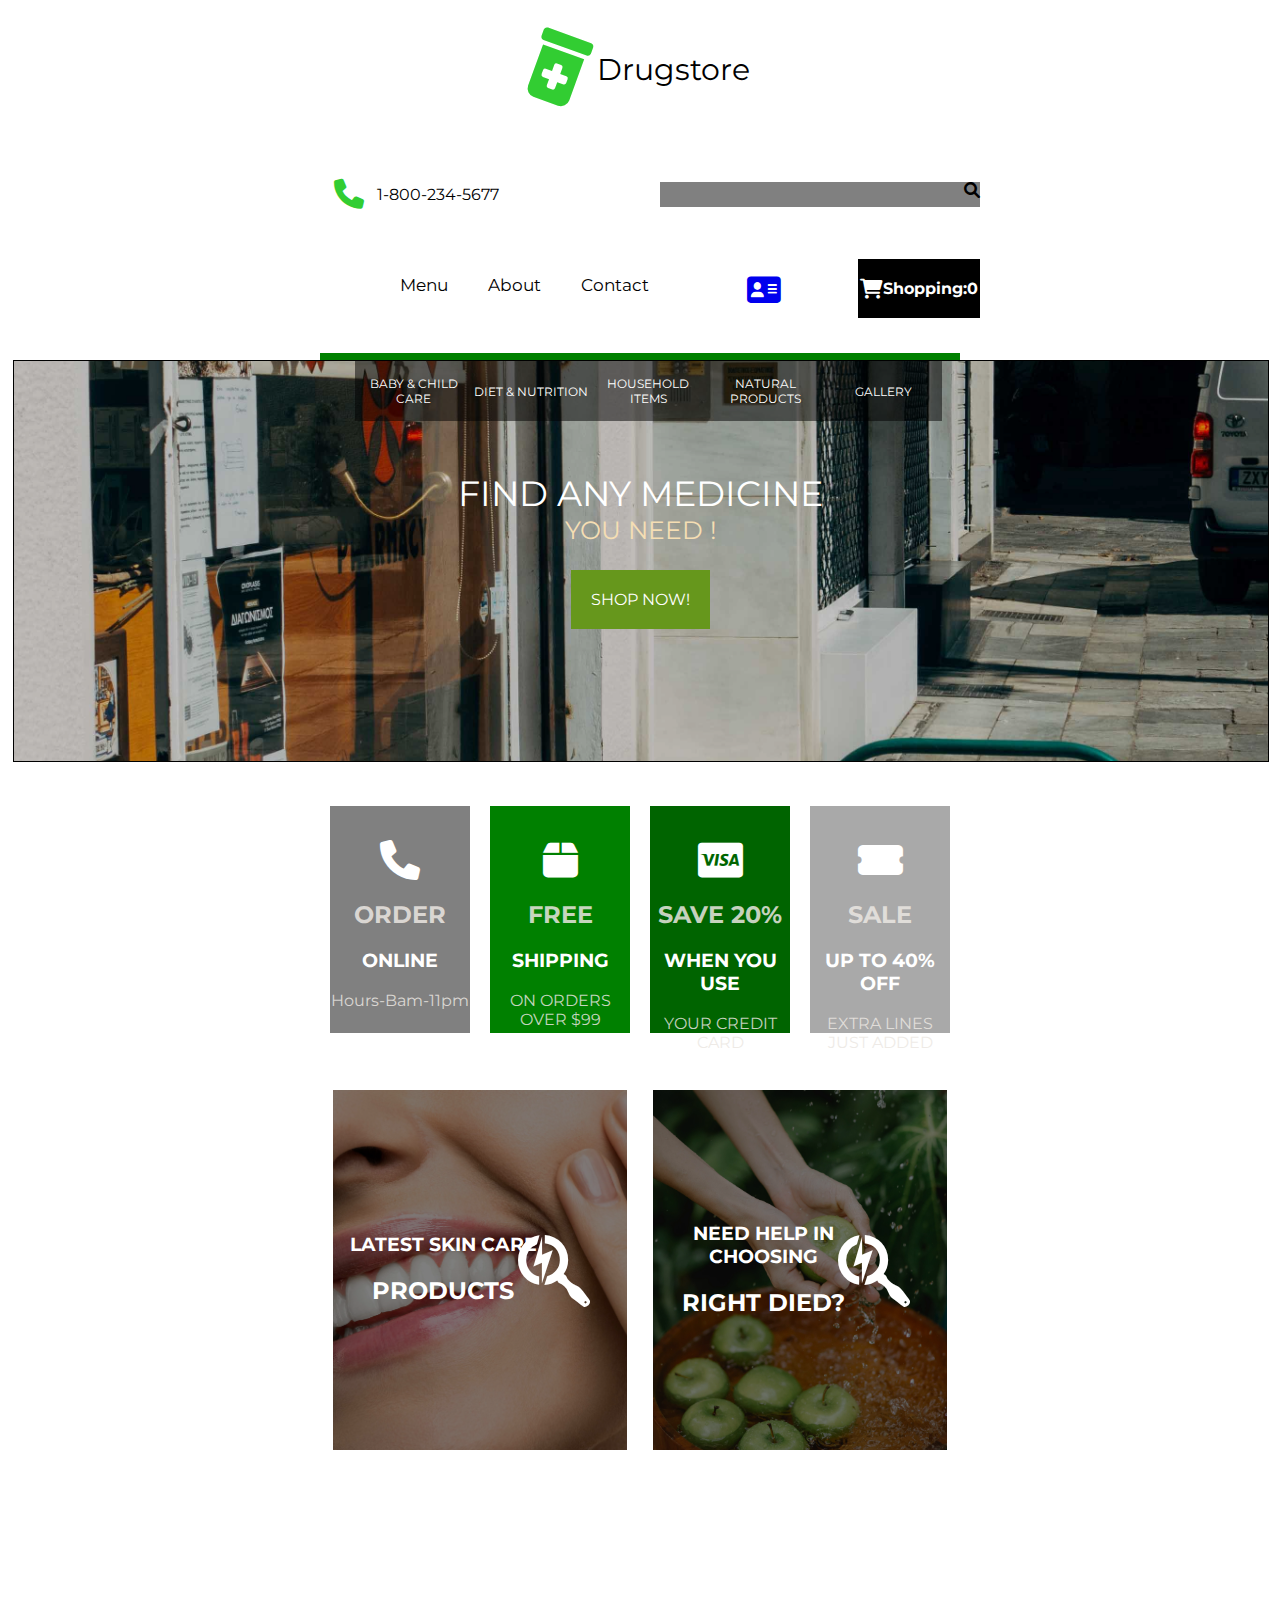
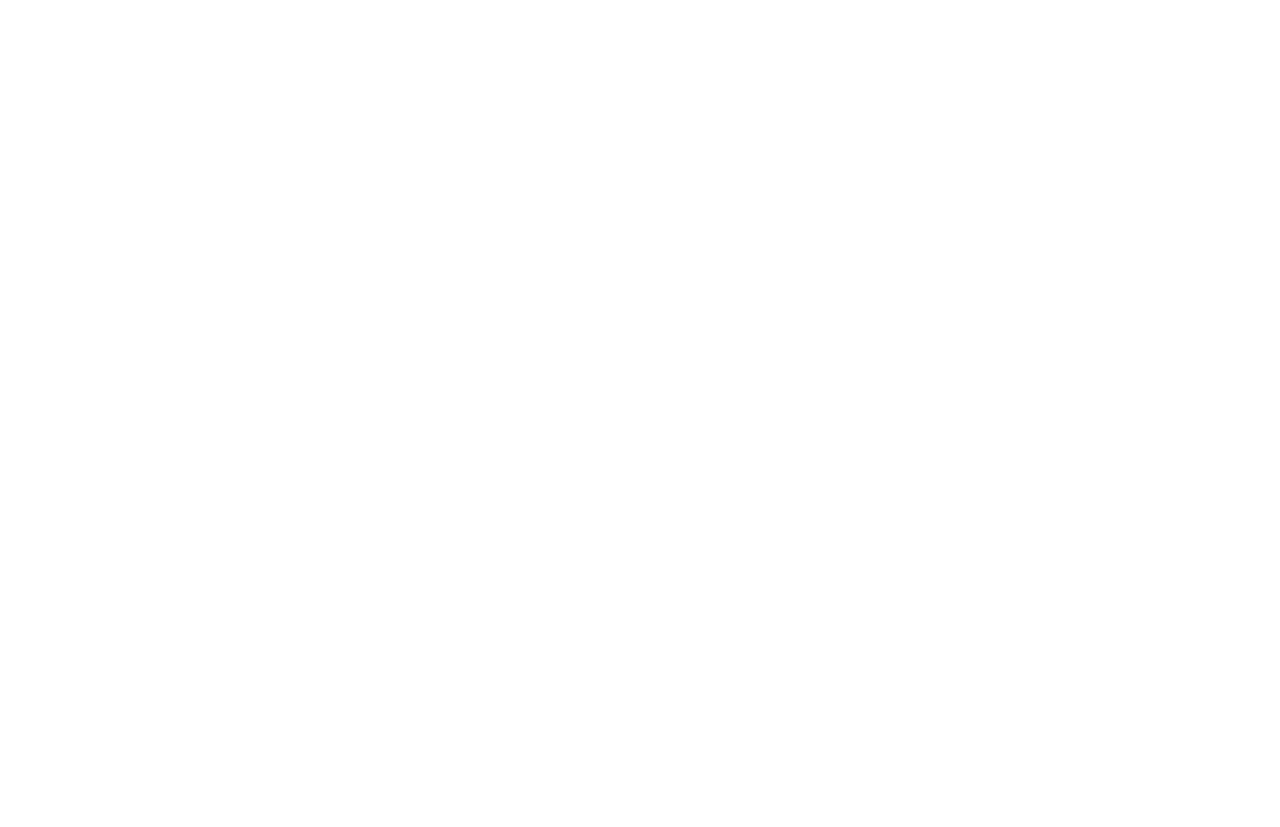
<file: static-web/index.html>
<!DOCTYPE html>
<html>
    <head>
        <meta charset="utf-8">
        <meta http-equiv="X-UA-Compatible" content="IE=edge">
        <title></title>
        <meta name="description" content="">
        <meta name="viewport" content="width=device-width, initial-scale=1">
        <link rel="stylesheet" href="css/main.css">
        <link rel="stylesheet" href="https://cdnjs.cloudflare.com/ajax/libs/font-awesome/6.0.0-beta3/css/all.min.css        ">
        <link rel="preconnect" href="https://fonts.googleapis.com">
<link rel="preconnect" href="https://fonts.gstatic.com" crossorigin>
<link href="https://fonts.googleapis.com/css2?family=Montserrat:wght@300&display=swap" rel="stylesheet">
<script src="https://code.jquery.com/jquery-3.6.0.js" integrity="sha256-H+K7U5CnXl1h5ywQfKtSj8PCmoN9aaq30gDh27Xc0jk=" crossorigin="anonymous"></script>
        <script src="js/java.js" async defer></script>
    </head>
    <script>
    </script>
    <body id="badi">
        <section class="mobile-menu-area">
            <div class="mobile-menu-top">
                <div class="mobile-exit">
                    <i class="fas fa-times-circle" id="exit"></i>
                </div>
                <ul>
                    <li><a href="index.html">Menu</a></li>
                    <li><a href="about.html">About</a></li>
                    <li><a href="contact.html">Contact</a></li>
                </ul>
            </div>
            <div class="mobile-menu-middle">
                <ul>
                    <li><a href="babychild.html">BABY & CHILD CARE</a></li>
                    <li><a href="diet.html">DIET & NUTRITION</a></li>
                    <li><a href="household.html">HOUSEHOLD ITEMS</a></li>
                    <li><a href="natural.html">NATURAL PRODUCTS</a></li>
                    <li><a href="health.html">GALLERY</a></li>
                </ul>
            </div>
            <div class="mobile-menu-bottom">
                <div class="mobile-menu-search">
                    <i class="fab fa-searchengin" id="mobile-search"></i>
                </div>
            </div>
        </section>
        <div onclick='Shope()' id="header-900">
            <i class="fas fa-shopping-cart" id="shopping-awesome"></i>
            <h4 style="color: white;float: right;" id="shoppinge">Shopping:0</h4>
        </div>
        <header>
            <div class="mobile-menu">
                <i class="fas fa-caret-square-down" id="mobile-menu-icon"></i>
            </div>
            <div class="header-small">
            <div class="header-left">
                <div class="header-logo">
                    <table>
                        <tr>
                            <td><i class="fas fa-prescription-bottle-alt" id="header-logo-i"></i></td>
                            <td class="header-h1">Drugstore</td>
                        </tr>
                    </table>
                </div>
            </div>
            <div class="header-right">
                <div class="header-top">
                    <div class="header-phone">
                        <table>
                            <tr>
                                <td><i class="fas fa-phone" id="header-logo-phone"></i></td>
                                <td>1-800-234-5677</td>
                            </tr>
                        </table>
                    </div>
                    <div class="header-search">
                        <div class="header-search-width"><i class="fas fa-search" id="header-logo-search"></i></div>
                    </div>
                </div>
                <div class="header-bottom">
                    <div class="header-bottom-2">
                    <div class="header-menu">
                        <ul>
                            <li><a href="index.html">Menu</a></li>
                            <li><a href="about.html">About</a></li>
                            <li><a href="contact.html">Contact</a></li>
                        </ul>
                    </div>
                    <div class="prof">
                    <a href="profile.html"><i class="fas fa-address-card" id="profile-id"></i></a>
                    </div>
                    <div class="header-shopping-card" onclick='Shope()'>
                        <i class="fas fa-shopping-cart" id="shopping-awesome"></i>
                        <h4 style="color: white;float: right;" id="shoppinge">Shopping:0</h4>
                    </div>
                    </div>
                </div>
            </div>
        </div>
        <div class="green-back"></div>
        </header>
        <section class="slider">
            <div class="slider-menu">
                <ul>
                    <li><a href="babychild.html">BABY & CHILD CARE</a></li>
                    <li><a href="diet.html">DIET & NUTRITION</a></li>
                    <li><a href="household.html">HOUSEHOLD ITEMS</a></li>
                    <li><a href="natural.html">NATURAL PRODUCTS</a></li>
                    <li><a href="health.html">GALLERY</a></li>
                </ul>
            </div>
            <div class="slider-content">
                <div class="slider-item">
                    <div class="slider-back">
                        <div class="slider-text">
                            <p class="slider-1">FIND ANY MEDICINE</p>
                            <P class="slider-2">YOU NEED !</P>
                            <a href="#" class="shop-now">SHOP NOW!</a>
                        </div>
                        <div class="slider-background"></div>
                    </div>
                    <img src="images/1.jpg" alt="pharmacy"/>
                    </div>
                <div class="slider-item">
                    <div class="slider-back">
                        <div class="slider-text">
                            <p class="slider-1">FIND ANY MEDICINE</p>
                            <P class="slider-2">YOU NEED !</P>
                            <a href="#" class="shop-now">SHOP NOW!</a>
                        </div>
                        <div class="slider-background"></div>
                    </div>
                    <img src="images/2.jpg" alt="pharmacy"/>
                </div>
                <div class="slider-item">
                    <div class="slider-back">
                        <div class="slider-text">
                            <p class="slider-1">FIND ANY MEDICINE</p>
                            <P class="slider-2">YOU NEED !</P>
                            <a href="#" class="shop-now">SHOP NOW!</a>
                        </div>
                        <div class="slider-background"></div>
                    </div>
                    <img src="images/3.jpg" alt="pharmacy"/>
                </div>
            </div>

        </section>
        <section class="box-shopping">
            <div class="box-50">
                <div class="box" style="background-color: gray;">
                    <div class="box-margin">
                    <i class="fas fa-phone" id="box-ticket"></i>
                    <h2>ORDER</h2>
                    <h3>ONLINE</h3>
                    <p>Hours-Bam-11pm</p>
                </div>
                </div>
                <div class="box" style="background-color: green;">
                    <div class="box-margin">
                    <i class="fas fa-box" id="box-ticket"></i>
                    <h2>FREE</h2>
                    <h3>SHIPPING</h3>
                    <p>ON ORDERS OVER $99</p>
                </div>
                </div>
                <div class="box" style="background-color: darkgreen;">
                    <div class="box-margin">
                    <i class="fab fa-cc-visa" id="box-ticket"></i>
                    <h2>SAVE 20%</h2>
                    <h3>WHEN YOU USE</h3>
                    <p>YOUR CREDIT CARD</p>
                    </div>
                </div>
                <div class="box" style="background-color: darkgray">
                    <div class="box-margin">
                    <i class="fas fa-ticket-alt" id="box-ticket"></i>
                    <h2>SALE</h2>
                    <h3>UP TO 40% OFF</h3>
                    <p>EXTRA LINES JUST ADDED</p>
                    </div>
                </div>
            </div>
        </section>
        <section class="box-2">
            <div class="box-2-50">
                <div class="boxes">
                    <div class="boxes-2">
                        <div class="box-left">
                        <h3>LATEST SKIN CARE</h3>
                        <h2>PRODUCTS</h2>
                         </div>
                         <div class="box-right">
                             <i class="fab fa-searchengin" id="box-search"></i>
                         </div>
                    </div>
                    <img src="images/tooth.jpg" alt="tooth"/>
                </div>
                <div class="boxes">
                    <div class="boxes-2">
                        <div class="box-left">
                        <h3>NEED HELP IN CHOOSING</h3>
                        <h2>RIGHT DIED?</h2>
                    </div>
                        <div class="box-right">
                            <i class="fab fa-searchengin" id="box-search"></i>
                        </div>
                    </div>
                    <img src="images/apple.jpg" alt="tooth"/>
                </div>
            </div>
        </section>
        <section class="shop-dom" id="shop-dom">
            <div id="shop-dom-50">
            </div>
        </section>
    </body>
</html>
</file>
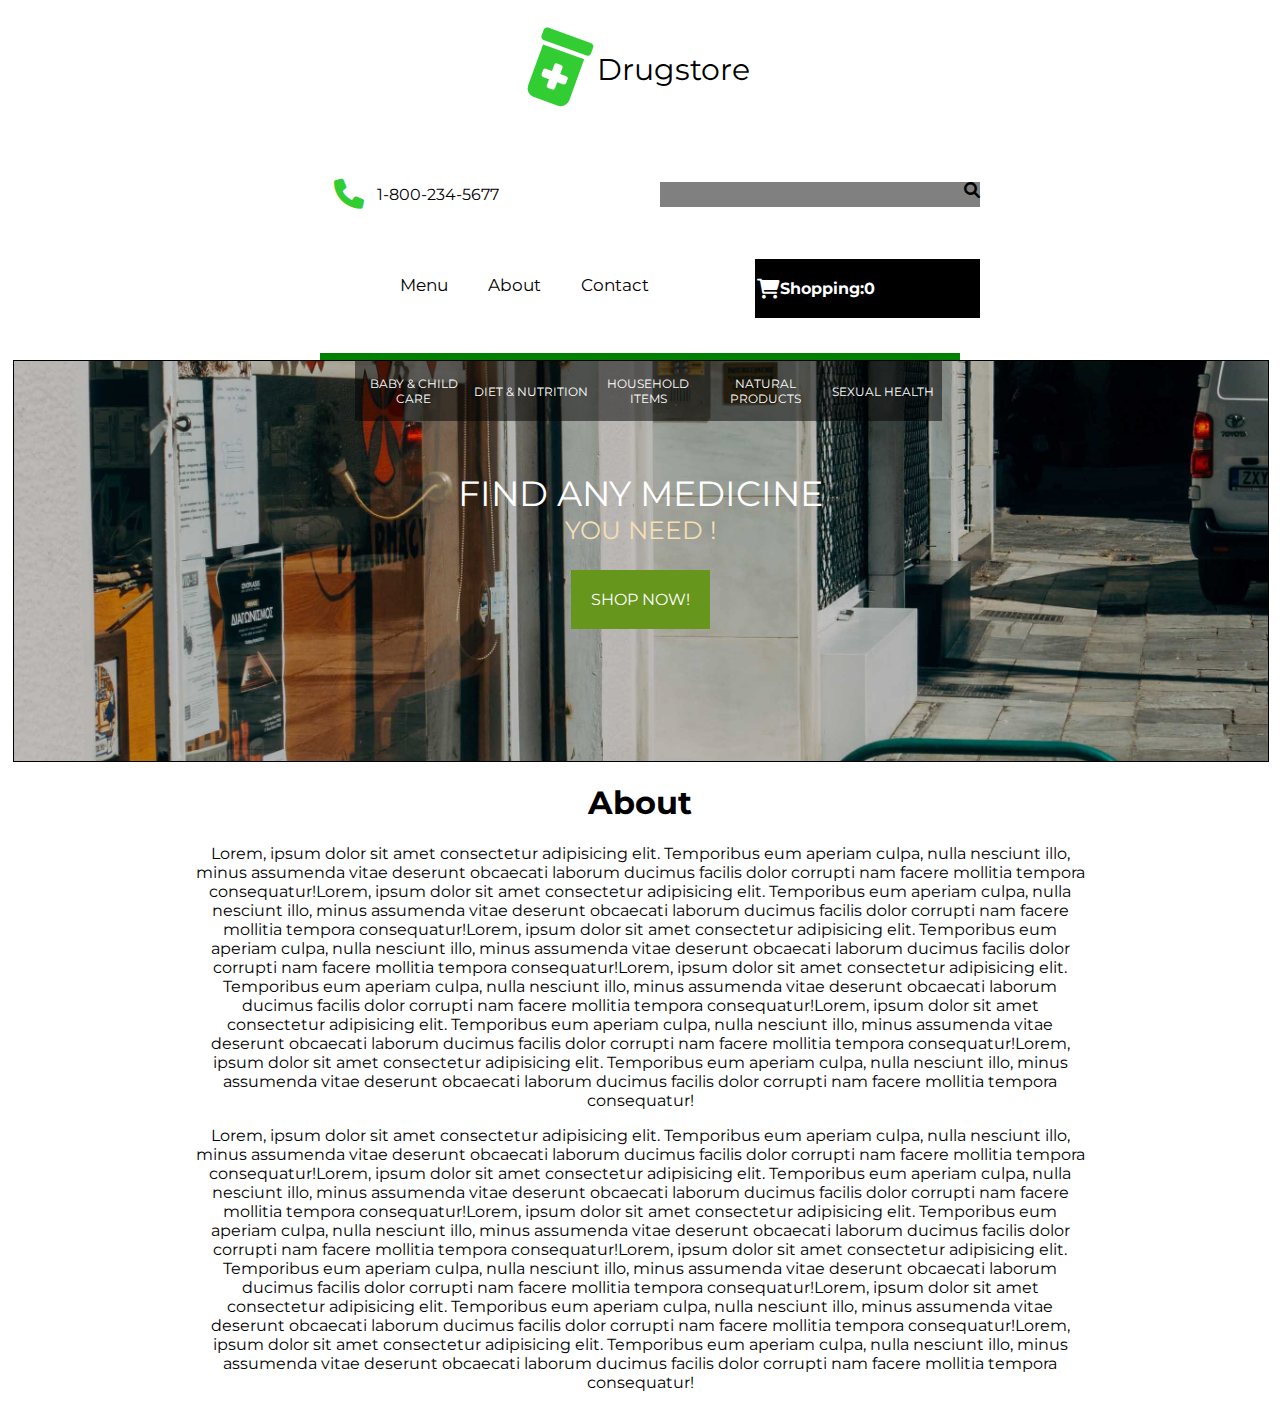
<file: static-web/about.html>
<!DOCTYPE html>
<html>
    <head>
        <meta charset="utf-8">
        <meta http-equiv="X-UA-Compatible" content="IE=edge">
        <title>About</title>
        <meta name="description" content="">
        <meta name="viewport" content="width=device-width, initial-scale=1">
        <link rel="stylesheet" href="css/main.css">
        <link rel="stylesheet" href="https://cdnjs.cloudflare.com/ajax/libs/font-awesome/6.0.0-beta3/css/all.min.css        ">
        <link rel="preconnect" href="https://fonts.googleapis.com">
<link rel="preconnect" href="https://fonts.gstatic.com" crossorigin>
<link href="https://fonts.googleapis.com/css2?family=Montserrat:wght@300&display=swap" rel="stylesheet">
<script src="https://code.jquery.com/jquery-3.6.0.js" integrity="sha256-H+K7U5CnXl1h5ywQfKtSj8PCmoN9aaq30gDh27Xc0jk=" crossorigin="anonymous"></script>
        <script src="js/java.js" async defer></script>
    </head>
    <body>
        <section class="mobile-menu-area">
            <div class="mobile-menu-top">
                <div class="mobile-exit">
                    <i class="fas fa-times-circle" id="exit"></i>
                </div>
                <ul>
                    <li><a href="index.html">Menu</a></li>
                    <li><a href="about.html">About</a></li>
                    <li><a href="contact.html">Contact</a></li>
                </ul>
            </div>
            <div class="mobile-menu-middle">
                <ul>
                    <li><a href="#">BABY & CHILD CARE</a></li>
                    <li><a href="#">DIET & NUTRITION</a></li>
                    <li><a href="#">HOUSEHOLD ITEMS</a></li>
                    <li><a href="#">NATURAL PRODUCTS</a></li>
                    <li><a href="#">SEXUAL HEALTH</a></li>
                </ul>
            </div>
            <div class="mobile-menu-bottom">
                <div class="mobile-menu-search">
                    <i class="fab fa-searchengin" id="mobile-search"></i>
                </div>
            </div>
        </section>
        <header>
            <div class="mobile-menu">
                <i class="fas fa-caret-square-down" id="mobile-menu-icon"></i>
            </div>
            <div class="header-small">
            <div class="header-left">
                <div class="header-logo">
                    <table>
                        <tr>
                            <td><i class="fas fa-prescription-bottle-alt" id="header-logo-i"></i></td>
                            <td class="header-h1">Drugstore</td>
                        </tr>
                    </table>
                </div>
            </div>
            <div class="header-right">
                <div class="header-top">
                    <div class="header-phone">
                        <table>
                            <tr>
                                <td><i class="fas fa-phone" id="header-logo-phone"></i></td>
                                <td>1-800-234-5677</td>
                            </tr>
                        </table>
                    </div>
                    <div class="header-search">
                        <div class="header-search-width"><i class="fas fa-search" id="header-logo-search"></i></div>
                    </div>
                </div>
                <div class="header-bottom">
                    <div class="header-bottom-2">
                    <div class="header-menu">
                        <ul>
                            <li><a href="index.html">Menu</a></li>
                            <li><a href="about.html">About</a></li>
                            <li><a href="contact.html">Contact</a></li>
                        </ul>
                    </div>
                    <div class="header-shopping-card" onclick='Shope()'>
                        <i class="fas fa-shopping-cart" id="shopping-awesome"></i>
                        <h4 style="color: white;float: right;" id="shoppinge">Shopping:0</h4>
                    </div>
                    </div>
                </div>
            </div>
        </div>
        <div class="green-back"></div>
        </header>
        <section class="slider">
            <div class="slider-menu">
                <ul>
                    <li><a href="#">BABY & CHILD CARE</a></li>
                    <li><a href="#">DIET & NUTRITION</a></li>
                    <li><a href="#">HOUSEHOLD ITEMS</a></li>
                    <li><a href="#">NATURAL PRODUCTS</a></li>
                    <li><a href="#">SEXUAL HEALTH</a></li>
                </ul>
            </div>
            <div class="slider-content">
                <div class="slider-item">
                    <div class="slider-back">
                        <div class="slider-text">
                            <p class="slider-1">FIND ANY MEDICINE</p>
                            <P class="slider-2">YOU NEED !</P>
                            <a href="#" class="shop-now">SHOP NOW!</a>
                        </div>
                        <div class="slider-background"></div>
                    </div>
                    <img src="images/1.jpg" alt="pharmacy"/>
                    </div>
                <div class="slider-item">
                    <div class="slider-back">
                        <div class="slider-text">
                            <p class="slider-1">FIND ANY MEDICINE</p>
                            <P class="slider-2">YOU NEED !</P>
                            <a href="#" class="shop-now">SHOP NOW!</a>
                        </div>
                        <div class="slider-background"></div>
                    </div>
                    <img src="images/2.jpg" alt="pharmacy"/>
                </div>
                <div class="slider-item">
                    <div class="slider-back">
                        <div class="slider-text">
                            <p class="slider-1">FIND ANY MEDICINE</p>
                            <P class="slider-2">YOU NEED !</P>
                            <a href="#" class="shop-now">SHOP NOW!</a>
                        </div>
                        <div class="slider-background"></div>
                    </div>
                    <img src="images/3.jpg" alt="pharmacy"/>
                </div>
            </div>

        </section>
        <section class="section-text">
            <div class="sectional">
                <h1>About</h1>
                <p>Lorem, ipsum dolor sit amet consectetur adipisicing elit. Temporibus eum aperiam culpa, nulla nesciunt illo, minus assumenda vitae deserunt obcaecati laborum ducimus facilis dolor corrupti nam facere mollitia tempora consequatur!Lorem, ipsum dolor sit amet consectetur adipisicing elit. Temporibus eum aperiam culpa, nulla nesciunt illo, minus assumenda vitae deserunt obcaecati laborum ducimus facilis dolor corrupti nam facere mollitia tempora consequatur!Lorem, ipsum dolor sit amet consectetur adipisicing elit. Temporibus eum aperiam culpa, nulla nesciunt illo, minus assumenda vitae deserunt obcaecati laborum ducimus facilis dolor corrupti nam facere mollitia tempora consequatur!Lorem, ipsum dolor sit amet consectetur adipisicing elit. Temporibus eum aperiam culpa, nulla nesciunt illo, minus assumenda vitae deserunt obcaecati laborum ducimus facilis dolor corrupti nam facere mollitia tempora consequatur!Lorem, ipsum dolor sit amet consectetur adipisicing elit. Temporibus eum aperiam culpa, nulla nesciunt illo, minus assumenda vitae deserunt obcaecati laborum ducimus facilis dolor corrupti nam facere mollitia tempora consequatur!Lorem, ipsum dolor sit amet consectetur adipisicing elit. Temporibus eum aperiam culpa, nulla nesciunt illo, minus assumenda vitae deserunt obcaecati laborum ducimus facilis dolor corrupti nam facere mollitia tempora consequatur!</p>
                <p>Lorem, ipsum dolor sit amet consectetur adipisicing elit. Temporibus eum aperiam culpa, nulla nesciunt illo, minus assumenda vitae deserunt obcaecati laborum ducimus facilis dolor corrupti nam facere mollitia tempora consequatur!Lorem, ipsum dolor sit amet consectetur adipisicing elit. Temporibus eum aperiam culpa, nulla nesciunt illo, minus assumenda vitae deserunt obcaecati laborum ducimus facilis dolor corrupti nam facere mollitia tempora consequatur!Lorem, ipsum dolor sit amet consectetur adipisicing elit. Temporibus eum aperiam culpa, nulla nesciunt illo, minus assumenda vitae deserunt obcaecati laborum ducimus facilis dolor corrupti nam facere mollitia tempora consequatur!Lorem, ipsum dolor sit amet consectetur adipisicing elit. Temporibus eum aperiam culpa, nulla nesciunt illo, minus assumenda vitae deserunt obcaecati laborum ducimus facilis dolor corrupti nam facere mollitia tempora consequatur!Lorem, ipsum dolor sit amet consectetur adipisicing elit. Temporibus eum aperiam culpa, nulla nesciunt illo, minus assumenda vitae deserunt obcaecati laborum ducimus facilis dolor corrupti nam facere mollitia tempora consequatur!Lorem, ipsum dolor sit amet consectetur adipisicing elit. Temporibus eum aperiam culpa, nulla nesciunt illo, minus assumenda vitae deserunt obcaecati laborum ducimus facilis dolor corrupti nam facere mollitia tempora consequatur!</p>
            </div>
        </section>
    </body>
</html>
</file>
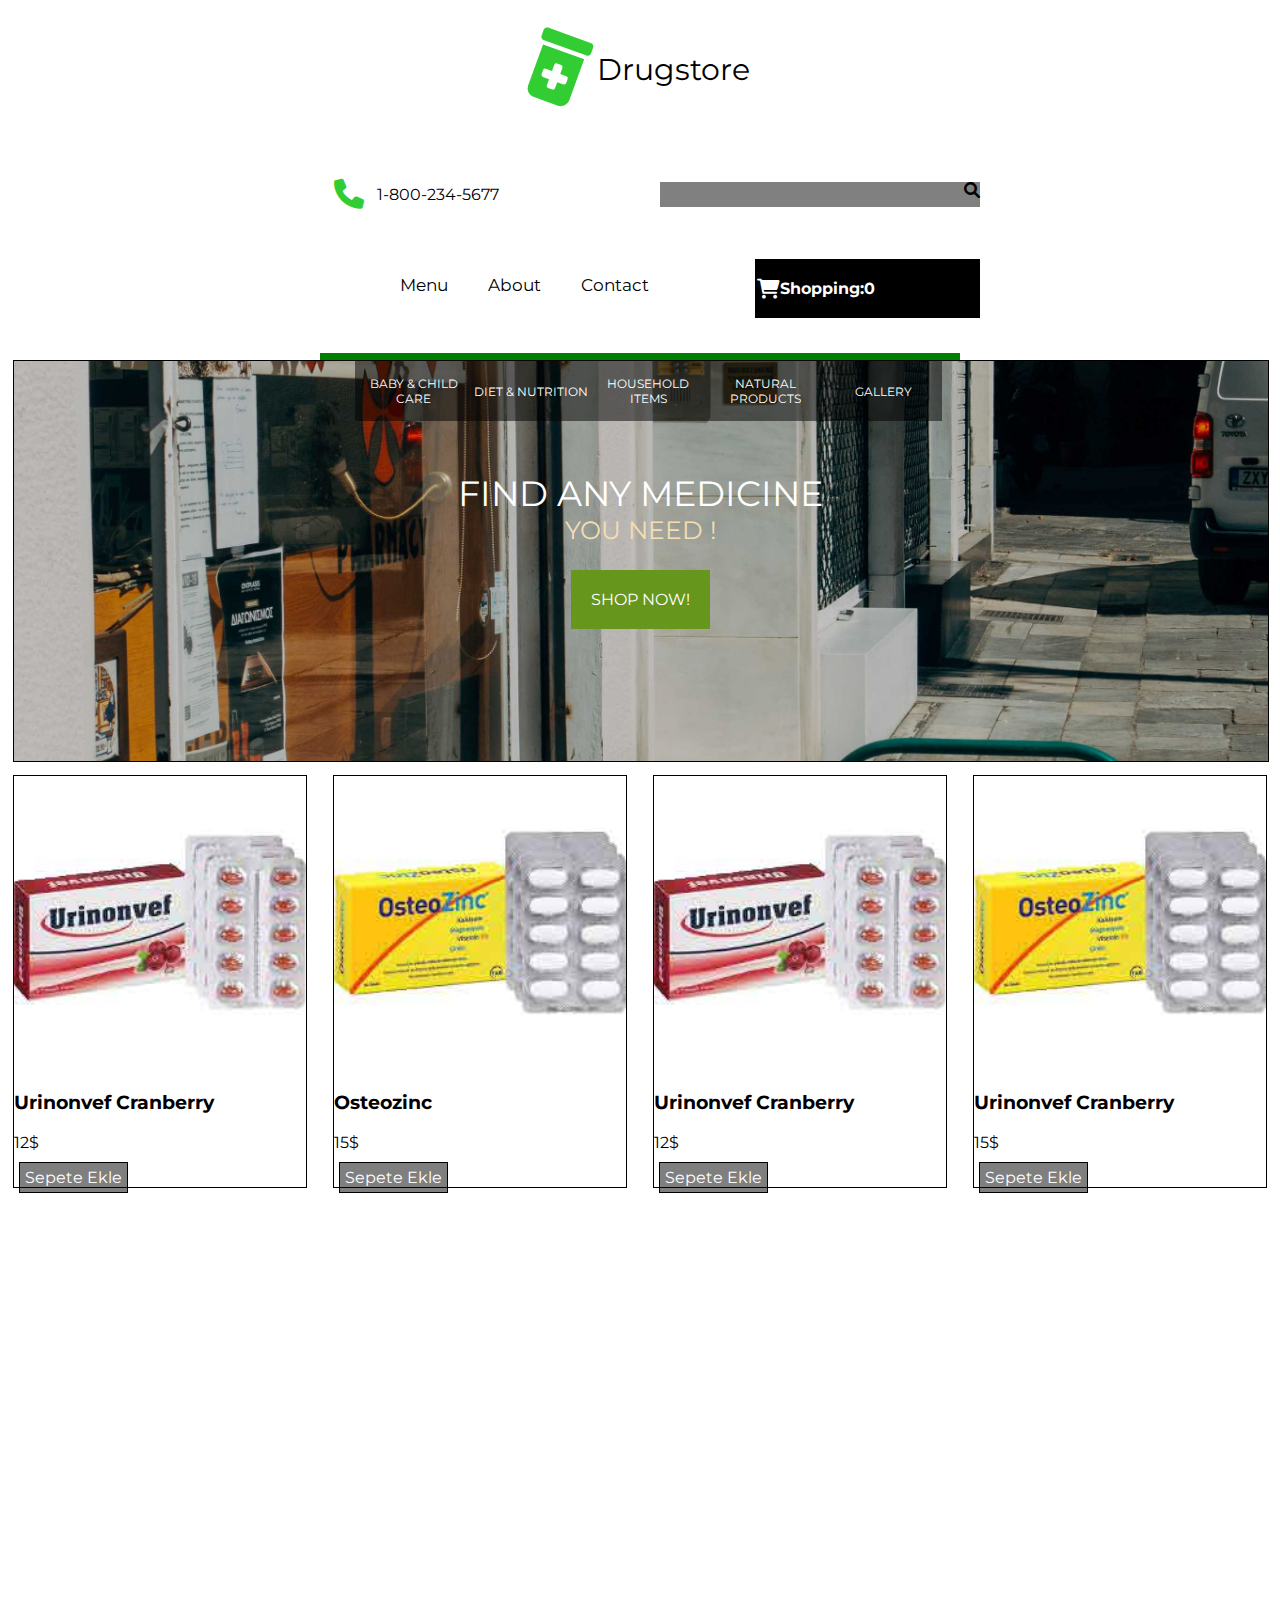
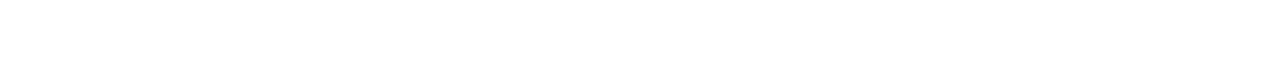
<file: static-web/babychild.html>
<!DOCTYPE html>
<html>
    <head>
        <meta charset="utf-8">
        <meta http-equiv="X-UA-Compatible" content="IE=edge">
        <title>BABY & CHILD CARE</title>
        <meta name="description" content="">
        <meta name="viewport" content="width=device-width, initial-scale=1">
        <link rel="stylesheet" href="css/main.css">
        <link rel="stylesheet" href="https://cdnjs.cloudflare.com/ajax/libs/font-awesome/6.0.0-beta3/css/all.min.css        ">
        <link rel="preconnect" href="https://fonts.googleapis.com">
<link rel="preconnect" href="https://fonts.gstatic.com" crossorigin>
<link href="https://fonts.googleapis.com/css2?family=Montserrat:wght@300&display=swap" rel="stylesheet">
<script src="https://code.jquery.com/jquery-3.6.0.js" integrity="sha256-H+K7U5CnXl1h5ywQfKtSj8PCmoN9aaq30gDh27Xc0jk=" crossorigin="anonymous"></script>
<script src="js/java.js" async defer></script>
    </head>
    <body>
        <section class="mobile-menu-area">
            <div class="mobile-menu-top">
                <div class="mobile-exit">
                    <i class="fas fa-times-circle" id="exit"></i>
                </div>
                <ul>
                    <li><a href="index.html">Menu</a></li>
                    <li><a href="about.html">About</a></li>
                    <li><a href="contact.html">Contact</a></li>
                </ul>
            </div>
            <div class="mobile-menu-middle">
                <ul>
                    <li><a href="babychild.html">BABY & CHILD CARE</a></li>
                    <li><a href="diet.html">DIET & NUTRITION</a></li>
                    <li><a href="household.html">HOUSEHOLD ITEMS</a></li>
                    <li><a href="natural.html">NATURAL PRODUCTS</a></li>
                    <li><a href="health.html">GALLERY</a></li>
                </ul>
            </div>
            <div class="mobile-menu-bottom">
                <div class="mobile-menu-search">
                    <i class="fab fa-searchengin" id="mobile-search"></i>
                </div>
            </div>
        </section>
        <header>
            <div class="mobile-menu">
                <i class="fas fa-caret-square-down" id="mobile-menu-icon"></i>
            </div>
            <div class="header-small">
            <div class="header-left">
                <div class="header-logo">
                    <table>
                        <tr>
                            <td><i class="fas fa-prescription-bottle-alt" id="header-logo-i"></i></td>
                            <td class="header-h1">Drugstore</td>
                        </tr>
                    </table>
                </div>
            </div>
            <div class="header-right">
                <div class="header-top">
                    <div class="header-phone">
                        <table>
                            <tr>
                                <td><i class="fas fa-phone" id="header-logo-phone"></i></td>
                                <td>1-800-234-5677</td>
                            </tr>
                        </table>
                    </div>
                    <div class="header-search">
                        <div class="header-search-width"><i class="fas fa-search" id="header-logo-search"></i></div>
                    </div>
                </div>
                <div class="header-bottom">
                    <div class="header-bottom-2">
                    <div class="header-menu">
                        <ul>
                            <li><a href="index.html">Menu</a></li>
                            <li><a href="about.html">About</a></li>
                            <li><a href="contact.html">Contact</a></li>
                        </ul>
                    </div>
                    <div class="header-shopping-card" onclick='Shope()'>
                        <i class="fas fa-shopping-cart" id="shopping-awesome"></i>
                        <h4 style="color: white;float: right;" id="shoppinge">Shopping:0</h4>
                    </div>
                    </div>
                </div>
            </div>
        </div>
        <div class="green-back"></div>
        </header>
        <section class="slider">
            <div class="slider-menu">
                <ul>
                    <li><a href="babychild.html">BABY & CHILD CARE</a></li>
                    <li><a href="diet.html">DIET & NUTRITION</a></li>
                    <li><a href="household.html">HOUSEHOLD ITEMS</a></li>
                    <li><a href="natural.html">NATURAL PRODUCTS</a></li>
                    <li><a href="health.html">GALLERY</a></li>
                </ul>
            </div>
            <div class="slider-content">
                <div class="slider-item">
                    <div class="slider-back">
                        <div class="slider-text">
                            <p class="slider-1">FIND ANY MEDICINE</p>
                            <P class="slider-2">YOU NEED !</P>
                            <a href="#" class="shop-now">SHOP NOW!</a>
                        </div>
                        <div class="slider-background"></div>
                    </div>
                    <img src="images/1.jpg" alt="pharmacy"/>
                    </div>
                <div class="slider-item">
                    <div class="slider-back">
                        <div class="slider-text">
                            <p class="slider-1">FIND ANY MEDICINE</p>
                            <P class="slider-2">YOU NEED !</P>
                            <a href="#" class="shop-now">SHOP NOW!</a>
                        </div>
                        <div class="slider-background"></div>
                    </div>
                    <img src="images/2.jpg" alt="pharmacy"/>
                </div>
                <div class="slider-item">
                    <div class="slider-back">
                        <div class="slider-text">
                            <p class="slider-1">FIND ANY MEDICINE</p>
                            <P class="slider-2">YOU NEED !</P>
                            <a href="#" class="shop-now">SHOP NOW!</a>
                        </div>
                        <div class="slider-background"></div>
                    </div>
                    <img src="images/3.jpg" alt="pharmacy"/>
                </div>
            </div>

        </section>
        <section class="shop-dom" id="shop-dom">
            <div id="shop-dom-50-baby">
            </div>
        </section>
        <script>
            window.onload = function() {
            var babychild =["Urinonvef Cranberry","Osteozinc","Urinonvef Cranberry","Urinonvef Cranberry"];
                var babychildimage = ["medicine1","medicine2","medicine1","medicine2"];
                var babychildmoney = [12,15,12,15];
                var babychildcounter = 0;
                var babymedicines = 0;
                var usebaby = "";
                var usbaby = "";
                for(var i = 0;i<babychild.length;i++) {
                    babychildcounter++;
                }
                babychildcounter = babychildcounter / 4;
                for(var i = 0;i<babychildcounter;i++){
                    for(var k = 0;k<4;k++){
                        if(babychild[babymedicines] != undefined){
                            usebaby += "<div class='shop-box'><div class='shop-box-image'><image src='images/"+babychildimage[babymedicines]+".jpg'/></div><div class='shop-box-text'><h3>"+babychild[babymedicines]+"</h3><p>"+babychildmoney[babymedicines]+"$</p><a href='#' class='sepetekle' onclick='medicinem("+babychildmoney[babymedicines]+")'>Sepete Ekle</a></div></div>";
                           babymedicines++;
                        }
                    }
                    usbaby += "<div class='shop-box-4'>"+usebaby+"</div>";
                    usebaby="";
                }
                console.log(usbaby);
                document.getElementById("shop-dom-50-baby").innerHTML= usbaby;
            }
        </script>
        
    </body>
</html>
</file>
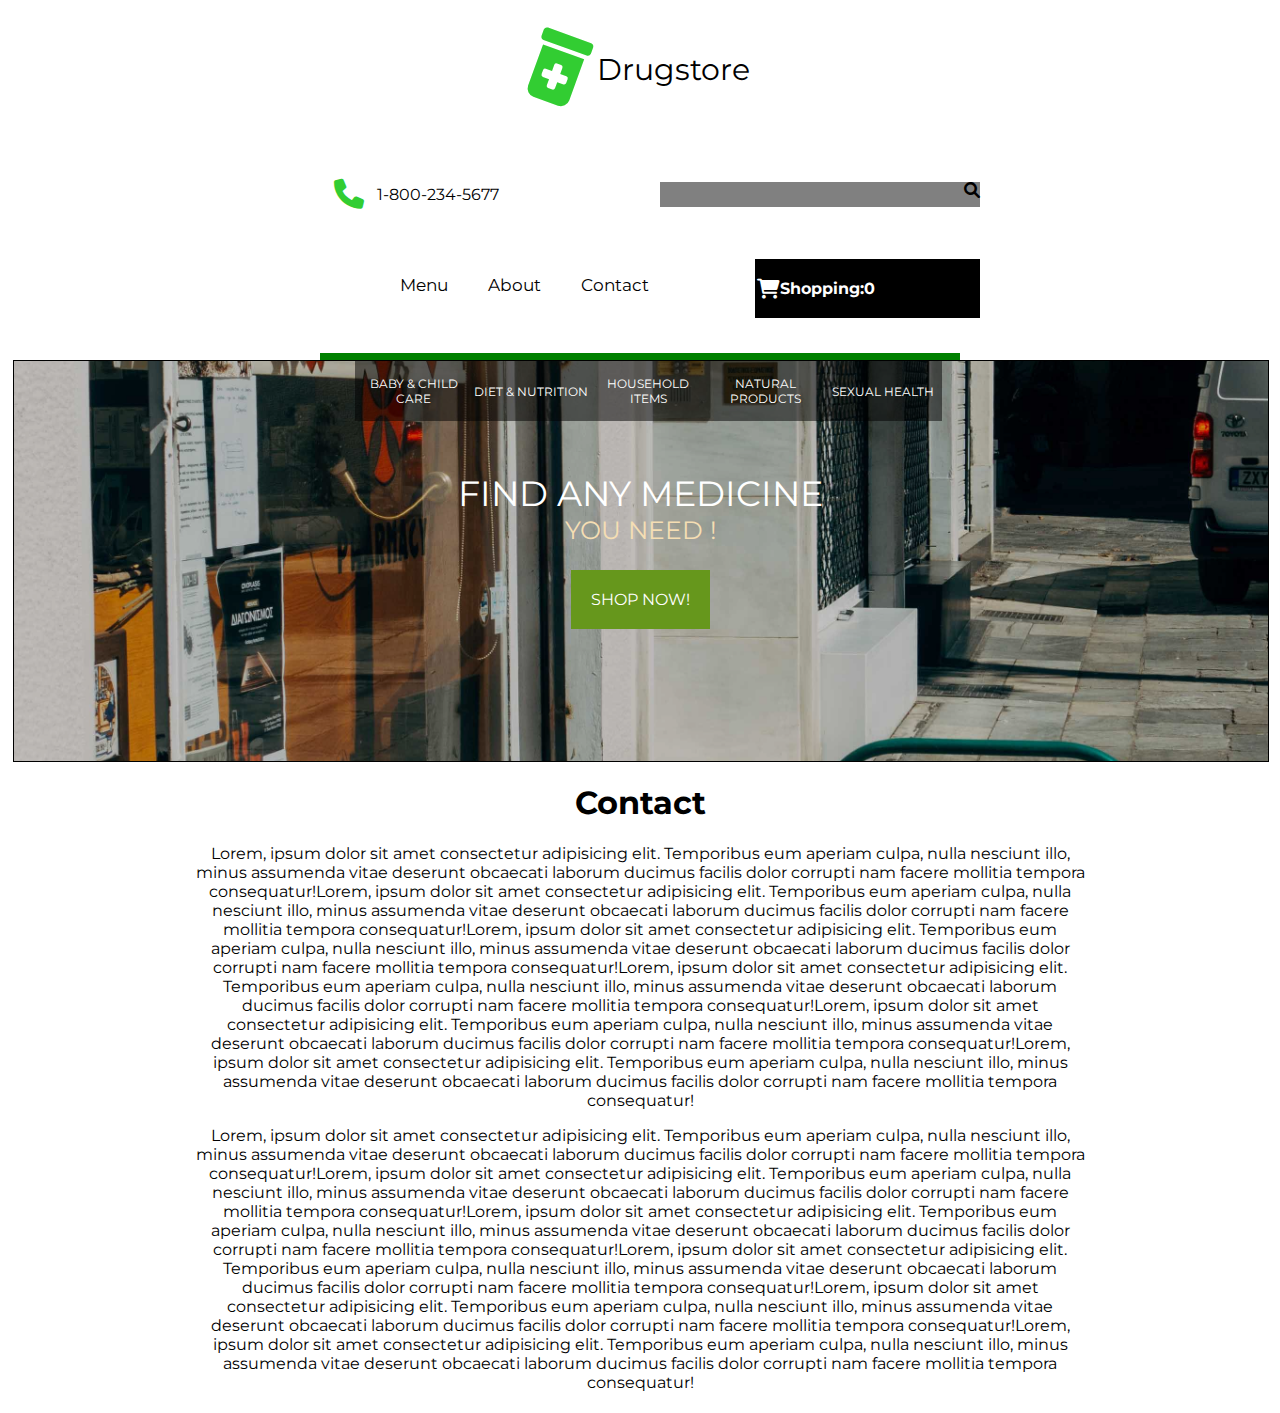
<file: static-web/contact.html>
<!DOCTYPE html>
<html>
    <head>
        <meta charset="utf-8">
        <meta http-equiv="X-UA-Compatible" content="IE=edge">
        <title>Contact</title>
        <meta name="description" content="">
        <meta name="viewport" content="width=device-width, initial-scale=1">
        <link rel="stylesheet" href="css/main.css">
        <link rel="stylesheet" href="https://cdnjs.cloudflare.com/ajax/libs/font-awesome/6.0.0-beta3/css/all.min.css        ">
        <link rel="preconnect" href="https://fonts.googleapis.com">
<link rel="preconnect" href="https://fonts.gstatic.com" crossorigin>
<link href="https://fonts.googleapis.com/css2?family=Montserrat:wght@300&display=swap" rel="stylesheet">
<script src="https://code.jquery.com/jquery-3.6.0.js" integrity="sha256-H+K7U5CnXl1h5ywQfKtSj8PCmoN9aaq30gDh27Xc0jk=" crossorigin="anonymous"></script>
        <script src="js/java.js" async defer></script>
    </head>
    <body>
        <section class="mobile-menu-area">
            <div class="mobile-menu-top">
                <div class="mobile-exit">
                    <i class="fas fa-times-circle" id="exit"></i>
                </div>
                <ul>
                    <li><a href="index.html">Menu</a></li>
                    <li><a href="about.html">About</a></li>
                    <li><a href="contact.html">Contact</a></li>
                </ul>
            </div>
            <div class="mobile-menu-middle">
                <ul>
                    <li><a href="#">BABY & CHILD CARE</a></li>
                    <li><a href="#">DIET & NUTRITION</a></li>
                    <li><a href="#">HOUSEHOLD ITEMS</a></li>
                    <li><a href="#">NATURAL PRODUCTS</a></li>
                    <li><a href="#">SEXUAL HEALTH</a></li>
                </ul>
            </div>
            <div class="mobile-menu-bottom">
                <div class="mobile-menu-search">
                    <i class="fab fa-searchengin" id="mobile-search"></i>
                </div>
            </div>
        </section>
        <header>
            <div class="mobile-menu">
                <i class="fas fa-caret-square-down" id="mobile-menu-icon"></i>
            </div>
            <div class="header-small">
            <div class="header-left">
                <div class="header-logo">
                    <table>
                        <tr>
                            <td><i class="fas fa-prescription-bottle-alt" id="header-logo-i"></i></td>
                            <td class="header-h1">Drugstore</td>
                        </tr>
                    </table>
                </div>
            </div>
            <div class="header-right">
                <div class="header-top">
                    <div class="header-phone">
                        <table>
                            <tr>
                                <td><i class="fas fa-phone" id="header-logo-phone"></i></td>
                                <td>1-800-234-5677</td>
                            </tr>
                        </table>
                    </div>
                    <div class="header-search">
                        <div class="header-search-width"><i class="fas fa-search" id="header-logo-search"></i></div>
                    </div>
                </div>
                <div class="header-bottom">
                    <div class="header-bottom-2">
                    <div class="header-menu">
                        <ul>
                            <li><a href="index.html">Menu</a></li>
                            <li><a href="about.html">About</a></li>
                            <li><a href="contact.html">Contact</a></li>
                        </ul>
                    </div>
                    <div class="header-shopping-card" onclick='Shope()'>
                        <i class="fas fa-shopping-cart" id="shopping-awesome"></i>
                        <h4 style="color: white;float: right;" id="shoppinge">Shopping:0</h4>
                    </div>
                    </div>
                </div>
            </div>
        </div>
        <div class="green-back"></div>
        </header>
        <section class="slider">
            <div class="slider-menu">
                <ul>
                    <li><a href="#">BABY & CHILD CARE</a></li>
                    <li><a href="#">DIET & NUTRITION</a></li>
                    <li><a href="#">HOUSEHOLD ITEMS</a></li>
                    <li><a href="#">NATURAL PRODUCTS</a></li>
                    <li><a href="#">SEXUAL HEALTH</a></li>
                </ul>
            </div>
            <div class="slider-content">
                <div class="slider-item">
                    <div class="slider-back">
                        <div class="slider-text">
                            <p class="slider-1">FIND ANY MEDICINE</p>
                            <P class="slider-2">YOU NEED !</P>
                            <a href="#" class="shop-now">SHOP NOW!</a>
                        </div>
                        <div class="slider-background"></div>
                    </div>
                    <img src="images/1.jpg" alt="pharmacy"/>
                    </div>
                <div class="slider-item">
                    <div class="slider-back">
                        <div class="slider-text">
                            <p class="slider-1">FIND ANY MEDICINE</p>
                            <P class="slider-2">YOU NEED !</P>
                            <a href="#" class="shop-now">SHOP NOW!</a>
                        </div>
                        <div class="slider-background"></div>
                    </div>
                    <img src="images/2.jpg" alt="pharmacy"/>
                </div>
                <div class="slider-item">
                    <div class="slider-back">
                        <div class="slider-text">
                            <p class="slider-1">FIND ANY MEDICINE</p>
                            <P class="slider-2">YOU NEED !</P>
                            <a href="#" class="shop-now">SHOP NOW!</a>
                        </div>
                        <div class="slider-background"></div>
                    </div>
                    <img src="images/3.jpg" alt="pharmacy"/>
                </div>
            </div>

        </section>
        <section class="section-text">
            <div class="sectional">
                <h1>Contact</h1>
                <p>Lorem, ipsum dolor sit amet consectetur adipisicing elit. Temporibus eum aperiam culpa, nulla nesciunt illo, minus assumenda vitae deserunt obcaecati laborum ducimus facilis dolor corrupti nam facere mollitia tempora consequatur!Lorem, ipsum dolor sit amet consectetur adipisicing elit. Temporibus eum aperiam culpa, nulla nesciunt illo, minus assumenda vitae deserunt obcaecati laborum ducimus facilis dolor corrupti nam facere mollitia tempora consequatur!Lorem, ipsum dolor sit amet consectetur adipisicing elit. Temporibus eum aperiam culpa, nulla nesciunt illo, minus assumenda vitae deserunt obcaecati laborum ducimus facilis dolor corrupti nam facere mollitia tempora consequatur!Lorem, ipsum dolor sit amet consectetur adipisicing elit. Temporibus eum aperiam culpa, nulla nesciunt illo, minus assumenda vitae deserunt obcaecati laborum ducimus facilis dolor corrupti nam facere mollitia tempora consequatur!Lorem, ipsum dolor sit amet consectetur adipisicing elit. Temporibus eum aperiam culpa, nulla nesciunt illo, minus assumenda vitae deserunt obcaecati laborum ducimus facilis dolor corrupti nam facere mollitia tempora consequatur!Lorem, ipsum dolor sit amet consectetur adipisicing elit. Temporibus eum aperiam culpa, nulla nesciunt illo, minus assumenda vitae deserunt obcaecati laborum ducimus facilis dolor corrupti nam facere mollitia tempora consequatur!</p>
                <p>Lorem, ipsum dolor sit amet consectetur adipisicing elit. Temporibus eum aperiam culpa, nulla nesciunt illo, minus assumenda vitae deserunt obcaecati laborum ducimus facilis dolor corrupti nam facere mollitia tempora consequatur!Lorem, ipsum dolor sit amet consectetur adipisicing elit. Temporibus eum aperiam culpa, nulla nesciunt illo, minus assumenda vitae deserunt obcaecati laborum ducimus facilis dolor corrupti nam facere mollitia tempora consequatur!Lorem, ipsum dolor sit amet consectetur adipisicing elit. Temporibus eum aperiam culpa, nulla nesciunt illo, minus assumenda vitae deserunt obcaecati laborum ducimus facilis dolor corrupti nam facere mollitia tempora consequatur!Lorem, ipsum dolor sit amet consectetur adipisicing elit. Temporibus eum aperiam culpa, nulla nesciunt illo, minus assumenda vitae deserunt obcaecati laborum ducimus facilis dolor corrupti nam facere mollitia tempora consequatur!Lorem, ipsum dolor sit amet consectetur adipisicing elit. Temporibus eum aperiam culpa, nulla nesciunt illo, minus assumenda vitae deserunt obcaecati laborum ducimus facilis dolor corrupti nam facere mollitia tempora consequatur!Lorem, ipsum dolor sit amet consectetur adipisicing elit. Temporibus eum aperiam culpa, nulla nesciunt illo, minus assumenda vitae deserunt obcaecati laborum ducimus facilis dolor corrupti nam facere mollitia tempora consequatur!</p>
            </div>
        </section>
    </body>
</html>
</file>
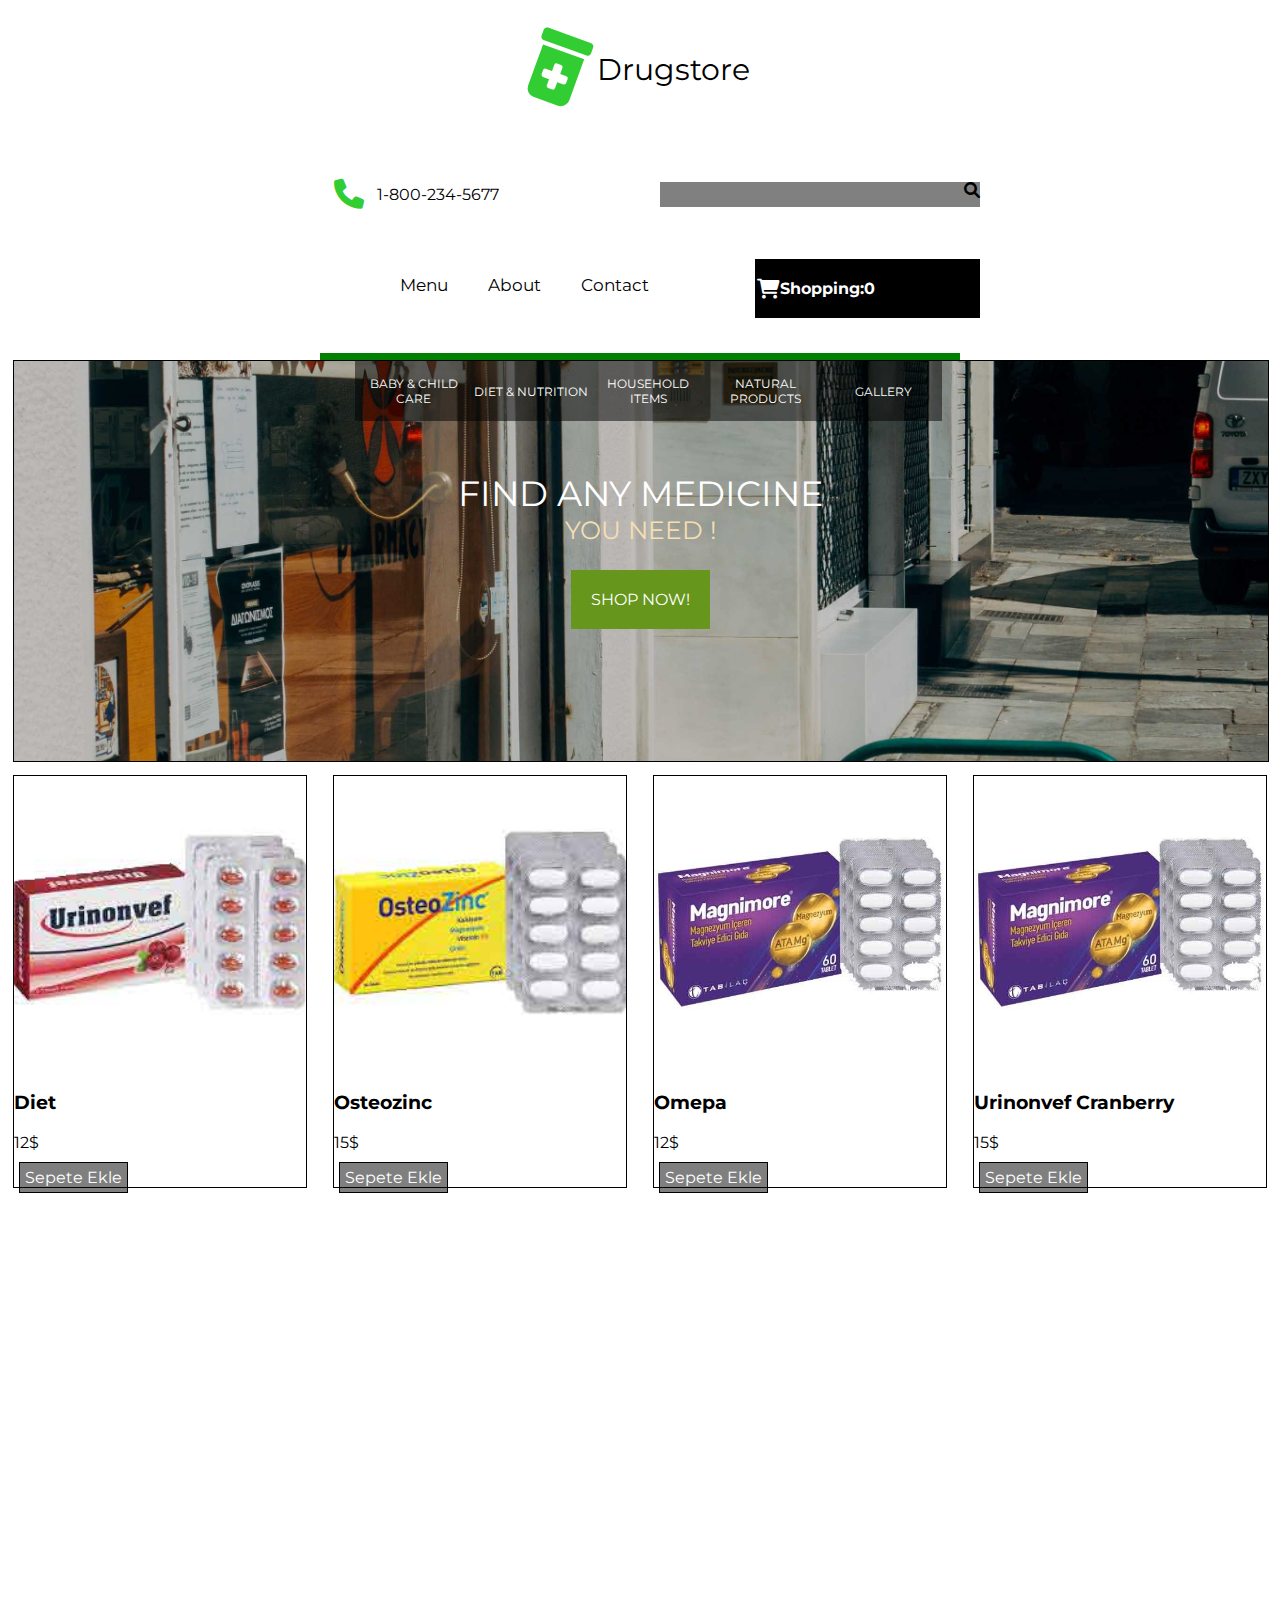
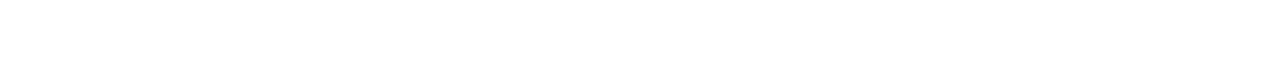
<file: static-web/diet.html>
<!DOCTYPE html>
<html>
    <head>
        <meta charset="utf-8">
        <meta http-equiv="X-UA-Compatible" content="IE=edge">
        <title>DIET & NUTRITION</title>
        <meta name="description" content="">
        <meta name="viewport" content="width=device-width, initial-scale=1">
        <link rel="stylesheet" href="css/main.css">
        <link rel="stylesheet" href="https://cdnjs.cloudflare.com/ajax/libs/font-awesome/6.0.0-beta3/css/all.min.css        ">
        <link rel="preconnect" href="https://fonts.googleapis.com">
<link rel="preconnect" href="https://fonts.gstatic.com" crossorigin>
<link href="https://fonts.googleapis.com/css2?family=Montserrat:wght@300&display=swap" rel="stylesheet">
<script src="https://code.jquery.com/jquery-3.6.0.js" integrity="sha256-H+K7U5CnXl1h5ywQfKtSj8PCmoN9aaq30gDh27Xc0jk=" crossorigin="anonymous"></script>
        <script src="js/java.js" async defer></script>
    </head>
    <body>
        <section class="mobile-menu-area">
            <div class="mobile-menu-top">
                <div class="mobile-exit">
                    <i class="fas fa-times-circle" id="exit"></i>
                </div>
                <ul>
                    <li><a href="index.html">Menu</a></li>
                    <li><a href="about.html">About</a></li>
                    <li><a href="contact.html">Contact</a></li>
                </ul>
            </div>
            <div class="mobile-menu-middle">
                <ul>
                    <li><a href="babychild.html">BABY & CHILD CARE</a></li>
                    <li><a href="diet.html">DIET & NUTRITION</a></li>
                    <li><a href="household.html">HOUSEHOLD ITEMS</a></li>
                    <li><a href="natural.html">NATURAL PRODUCTS</a></li>
                    <li><a href="health.html">GALLERY</a></li>
                </ul>
            </div>
            <div class="mobile-menu-bottom">
                <div class="mobile-menu-search">
                    <i class="fab fa-searchengin" id="mobile-search"></i>
                </div>
            </div>
        </section>
        <header>
            <div class="mobile-menu">
                <i class="fas fa-caret-square-down" id="mobile-menu-icon"></i>
            </div>
            <div class="header-small">
            <div class="header-left">
                <div class="header-logo">
                    <table>
                        <tr>
                            <td><i class="fas fa-prescription-bottle-alt" id="header-logo-i"></i></td>
                            <td class="header-h1">Drugstore</td>
                        </tr>
                    </table>
                </div>
            </div>
            <div class="header-right">
                <div class="header-top">
                    <div class="header-phone">
                        <table>
                            <tr>
                                <td><i class="fas fa-phone" id="header-logo-phone"></i></td>
                                <td>1-800-234-5677</td>
                            </tr>
                        </table>
                    </div>
                    <div class="header-search">
                        <div class="header-search-width"><i class="fas fa-search" id="header-logo-search"></i></div>
                    </div>
                </div>
                <div class="header-bottom">
                    <div class="header-bottom-2">
                    <div class="header-menu">
                        <ul>
                            <li><a href="index.html">Menu</a></li>
                            <li><a href="about.html">About</a></li>
                            <li><a href="contact.html">Contact</a></li>
                        </ul>
                    </div>
                    <div class="header-shopping-card" onclick='Shope()'>
                        <i class="fas fa-shopping-cart" id="shopping-awesome"></i>
                        <h4 style="color: white;float: right;" id="shoppinge">Shopping:0</h4>
                    </div>
                    </div>
                </div>
            </div>
        </div>
        <div class="green-back"></div>
        </header>
        <section class="slider">
            <div class="slider-menu">
                <ul>
                    <li><a href="babychild.html">BABY & CHILD CARE</a></li>
                    <li><a href="diet.html">DIET & NUTRITION</a></li>
                    <li><a href="household.html">HOUSEHOLD ITEMS</a></li>
                    <li><a href="natural.html">NATURAL PRODUCTS</a></li>
                    <li><a href="health.html">GALLERY</a></li>
                </ul>
            </div>
            <div class="slider-content">
                <div class="slider-item">
                    <div class="slider-back">
                        <div class="slider-text">
                            <p class="slider-1">FIND ANY MEDICINE</p>
                            <P class="slider-2">YOU NEED !</P>
                            <a href="#" class="shop-now">SHOP NOW!</a>
                        </div>
                        <div class="slider-background"></div>
                    </div>
                    <img src="images/1.jpg" alt="pharmacy"/>
                    </div>
                <div class="slider-item">
                    <div class="slider-back">
                        <div class="slider-text">
                            <p class="slider-1">FIND ANY MEDICINE</p>
                            <P class="slider-2">YOU NEED !</P>
                            <a href="#" class="shop-now">SHOP NOW!</a>
                        </div>
                        <div class="slider-background"></div>
                    </div>
                    <img src="images/2.jpg" alt="pharmacy"/>
                </div>
                <div class="slider-item">
                    <div class="slider-back">
                        <div class="slider-text">
                            <p class="slider-1">FIND ANY MEDICINE</p>
                            <P class="slider-2">YOU NEED !</P>
                            <a href="#" class="shop-now">SHOP NOW!</a>
                        </div>
                        <div class="slider-background"></div>
                    </div>
                    <img src="images/3.jpg" alt="pharmacy"/>
                </div>
            </div>

        </section>
        <section class="shop-dom" id="shop-dom">
            <div id="shop-dom-50-baby">
            </div>
        </section>
        <script>
            window.onload = function() {
            var babychild =["Diet","Osteozinc","Omepa","Urinonvef Cranberry"];
                var babychildimage = ["medicine1","medicine2","medicine4","medicine4"];
                var babychildmoney = [12,15,12,15];
                var babychildcounter = 0;
                var babymedicines = 0;
                var usebaby = "";
                var usbaby = "";
                for(var i = 0;i<babychild.length;i++) {
                    babychildcounter++;
                }
                babychildcounter = babychildcounter / 4;
                for(var i = 0;i<babychildcounter;i++){
                    for(var k = 0;k<4;k++){
                        if(babychild[babymedicines] != undefined){
                            usebaby += "<div class='shop-box'><div class='shop-box-image'><image src='images/"+babychildimage[babymedicines]+".jpg'/></div><div class='shop-box-text'><h3>"+babychild[babymedicines]+"</h3><p>"+babychildmoney[babymedicines]+"$</p><a href='#' class='sepetekle' onclick='medicinem("+babychildmoney[babymedicines]+")'>Sepete Ekle</a></div></div>";
                           babymedicines++;
                        }
                    }
                    usbaby += "<div class='shop-box-4'>"+usebaby+"</div>";
                    usebaby="";
                }
                console.log(usbaby);
                document.getElementById("shop-dom-50-baby").innerHTML= usbaby;
            }
        </script>
    </body>
</html>
</file>
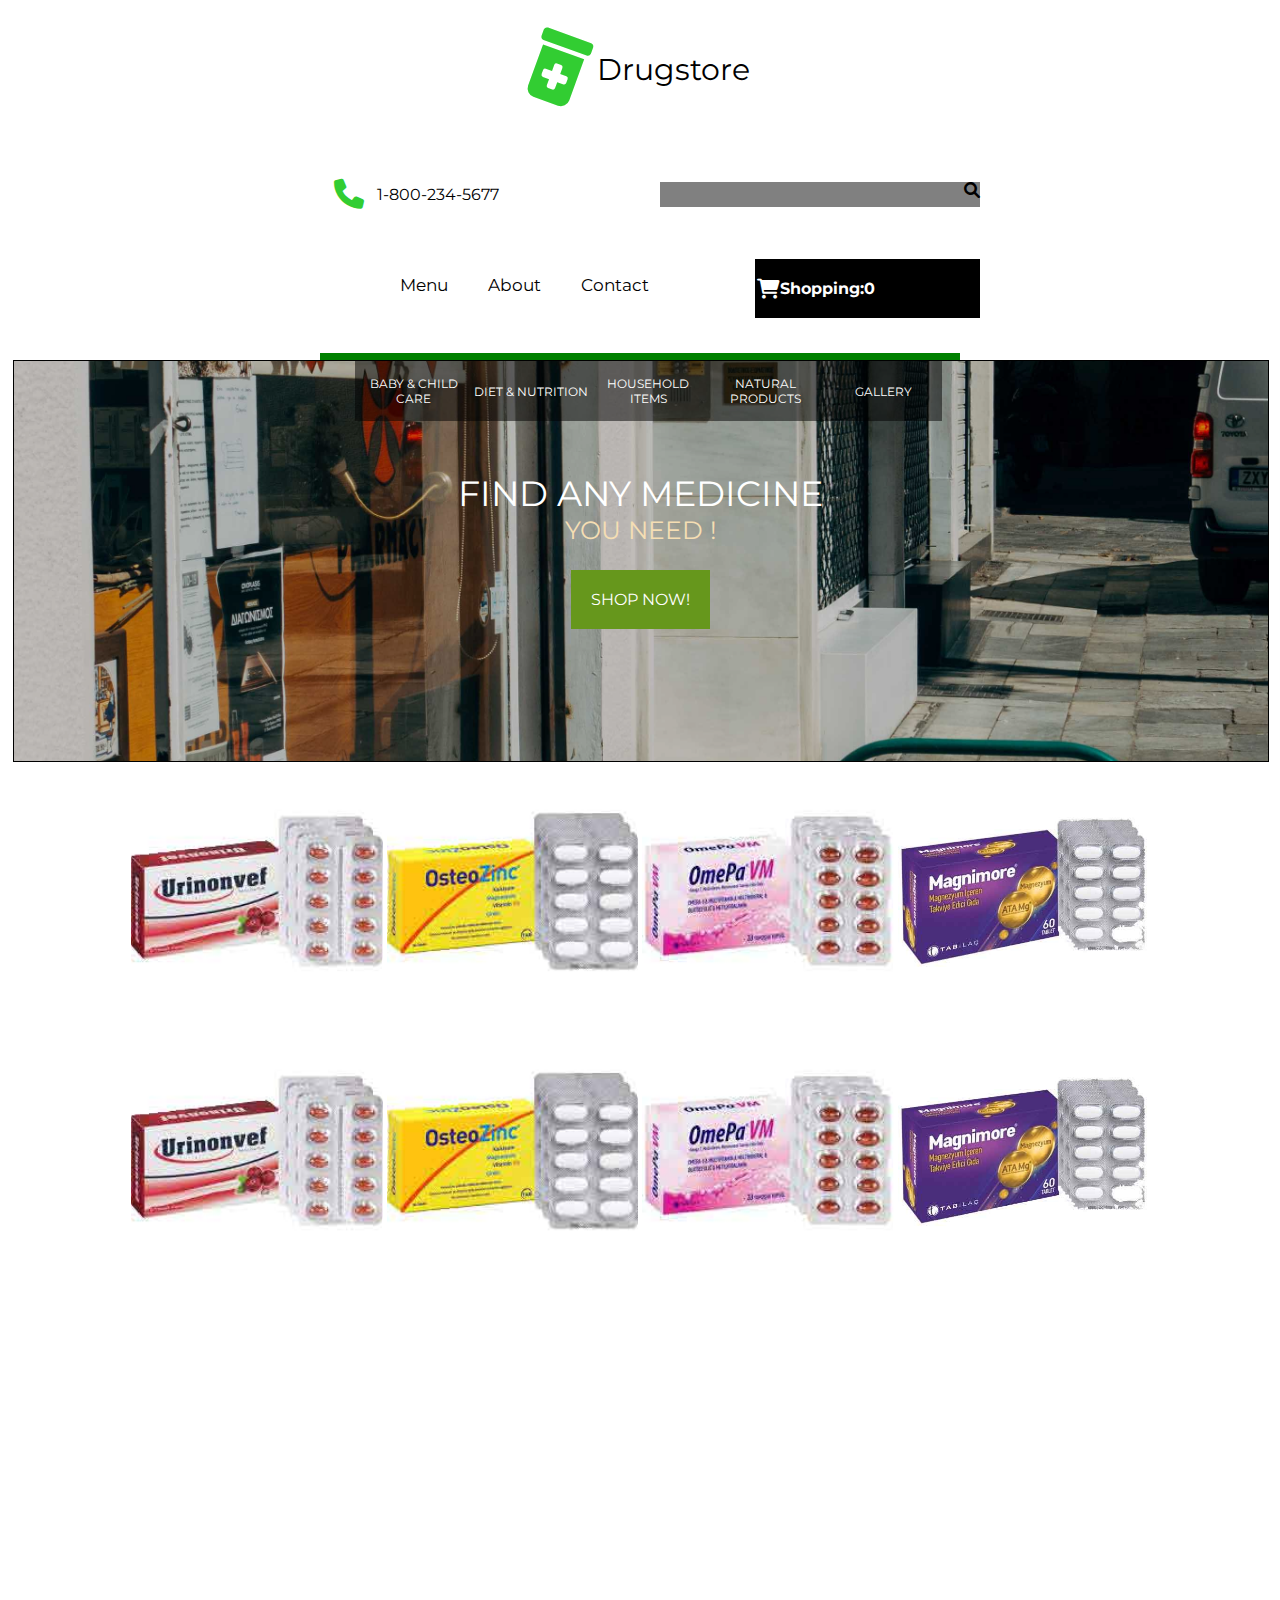
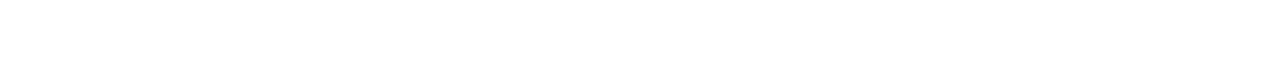
<file: static-web/health.html>
<!DOCTYPE html>
<html>
    <head>
        <meta charset="utf-8">
        <meta http-equiv="X-UA-Compatible" content="IE=edge">
        <title>SEXUAL HEALTH</title>
        <meta name="description" content="">
        <meta name="viewport" content="width=device-width, initial-scale=1">
        <link rel="stylesheet" href="css/main.css">
        <link rel="stylesheet" href="https://cdnjs.cloudflare.com/ajax/libs/font-awesome/6.0.0-beta3/css/all.min.css        ">
        <link rel="preconnect" href="https://fonts.googleapis.com">
<link rel="preconnect" href="https://fonts.gstatic.com" crossorigin>
<link href="https://fonts.googleapis.com/css2?family=Montserrat:wght@300&display=swap" rel="stylesheet">
<script src="https://code.jquery.com/jquery-3.6.0.js" integrity="sha256-H+K7U5CnXl1h5ywQfKtSj8PCmoN9aaq30gDh27Xc0jk=" crossorigin="anonymous"></script>
        <script src="js/java.js" async defer></script>
    </head>
    <style>
        .gallery-area  {
            width: 100%;
            height: 100%;
        }
        .gallery-area table{
            width: 80%;
            display: flex;
            justify-content: center;
            margin-left: 10%;

        }
        .gallery-area table tr {
            width: 100%;
            height: 100%;
        }
        .gallery-area table tr td {
            width: 25%;
            height: 100%;
        }
        .gallery-area table tr td img {
            width: 100%;
            height: 100%;
            transition: .5s ease;
        }
        .gallery-area table tr td img:hover {
            height: 110%;
            width: 110%;
        }
    </style>
    <body>
        <section class="mobile-menu-area">
            <div class="mobile-menu-top">
                <div class="mobile-exit">
                    <i class="fas fa-times-circle" id="exit"></i>
                </div>
                <ul>
                    <li><a href="index.html">Menu</a></li>
                    <li><a href="about.html">About</a></li>
                    <li><a href="contact.html">Contact</a></li>
                </ul>
            </div>
            <div class="mobile-menu-middle">
                <ul>
                    <li><a href="babychild.html">BABY & CHILD CARE</a></li>
                    <li><a href="diet.html">DIET & NUTRITION</a></li>
                    <li><a href="household.html">HOUSEHOLD ITEMS</a></li>
                    <li><a href="natural.html">NATURAL PRODUCTS</a></li>
                    <li><a href="health.html">GALLERY</a></li>
                </ul>
            </div>
            <div class="mobile-menu-bottom">
                <div class="mobile-menu-search">
                    <i class="fab fa-searchengin" id="mobile-search"></i>
                </div>
            </div>
        </section>
        <header>
            <div class="mobile-menu">
                <i class="fas fa-caret-square-down" id="mobile-menu-icon"></i>
            </div>
            <div class="header-small">
            <div class="header-left">
                <div class="header-logo">
                    <table>
                        <tr>
                            <td><i class="fas fa-prescription-bottle-alt" id="header-logo-i"></i></td>
                            <td class="header-h1">Drugstore</td>
                        </tr>
                    </table>
                </div>
            </div>
            <div class="header-right">
                <div class="header-top">
                    <div class="header-phone">
                        <table>
                            <tr>
                                <td><i class="fas fa-phone" id="header-logo-phone"></i></td>
                                <td>1-800-234-5677</td>
                            </tr>
                        </table>
                    </div>
                    <div class="header-search">
                        <div class="header-search-width"><i class="fas fa-search" id="header-logo-search"></i></div>
                    </div>
                </div>
                <div class="header-bottom">
                    <div class="header-bottom-2">
                    <div class="header-menu">
                        <ul>
                            <li><a href="index.html">Menu</a></li>
                            <li><a href="about.html">About</a></li>
                            <li><a href="contact.html">Contact</a></li>
                        </ul>
                    </div>
                    <div class="header-shopping-card" onclick='Shope()'>
                        <i class="fas fa-shopping-cart" id="shopping-awesome"></i>
                        <h4 style="color: white;float: right;" id="shoppinge">Shopping:0</h4>
                    </div>
                    </div>
                </div>
            </div>
        </div>
        <div class="green-back"></div>
        </header>
        <section class="slider">
            <div class="slider-menu">
                <ul>
                    <li><a href="babychild.html">BABY & CHILD CARE</a></li>
                    <li><a href="diet.html">DIET & NUTRITION</a></li>
                    <li><a href="household.html">HOUSEHOLD ITEMS</a></li>
                    <li><a href="natural.html">NATURAL PRODUCTS</a></li>
                    <li><a href="health.html">GALLERY</a></li>
                </ul>
            </div>
            <div class="slider-content">
                <div class="slider-item">
                    <div class="slider-back">
                        <div class="slider-text">
                            <p class="slider-1">FIND ANY MEDICINE</p>
                            <P class="slider-2">YOU NEED !</P>
                            <a href="#" class="shop-now">SHOP NOW!</a>
                        </div>
                        <div class="slider-background"></div>
                    </div>
                    <img src="images/1.jpg" alt="pharmacy"/>
                    </div>
                <div class="slider-item">
                    <div class="slider-back">
                        <div class="slider-text">
                            <p class="slider-1">FIND ANY MEDICINE</p>
                            <P class="slider-2">YOU NEED !</P>
                            <a href="#" class="shop-now">SHOP NOW!</a>
                        </div>
                        <div class="slider-background"></div>
                    </div>
                    <img src="images/2.jpg" alt="pharmacy"/>
                </div>
                <div class="slider-item">
                    <div class="slider-back">
                        <div class="slider-text">
                            <p class="slider-1">FIND ANY MEDICINE</p>
                            <P class="slider-2">YOU NEED !</P>
                            <a href="#" class="shop-now">SHOP NOW!</a>
                        </div>
                        <div class="slider-background"></div>
                    </div>
                    <img src="images/3.jpg" alt="pharmacy"/>
                </div>
            </div>

        </section>
        <section class="gallery-area">
            
            <table>
                <tr>
                    <td><img src="images/medicine1.jpg"/></td>
                    <td><img src="images/medicine2.jpg"/></td>
                    <td><img src="images/medicine3.jpg"/></td>
                    <td><img src="images/medicine4.jpg"/></td>
                </tr>
                <tr>
                    <td><img src="images/medicine1.jpg"/></td>
                    <td><img src="images/medicine2.jpg"/></td>
                    <td><img src="images/medicine3.jpg"/></td>
                    <td><img src="images/medicine4.jpg"/></td>
                </tr>
            </table>
        </section>
    </body>
</html>
</file>
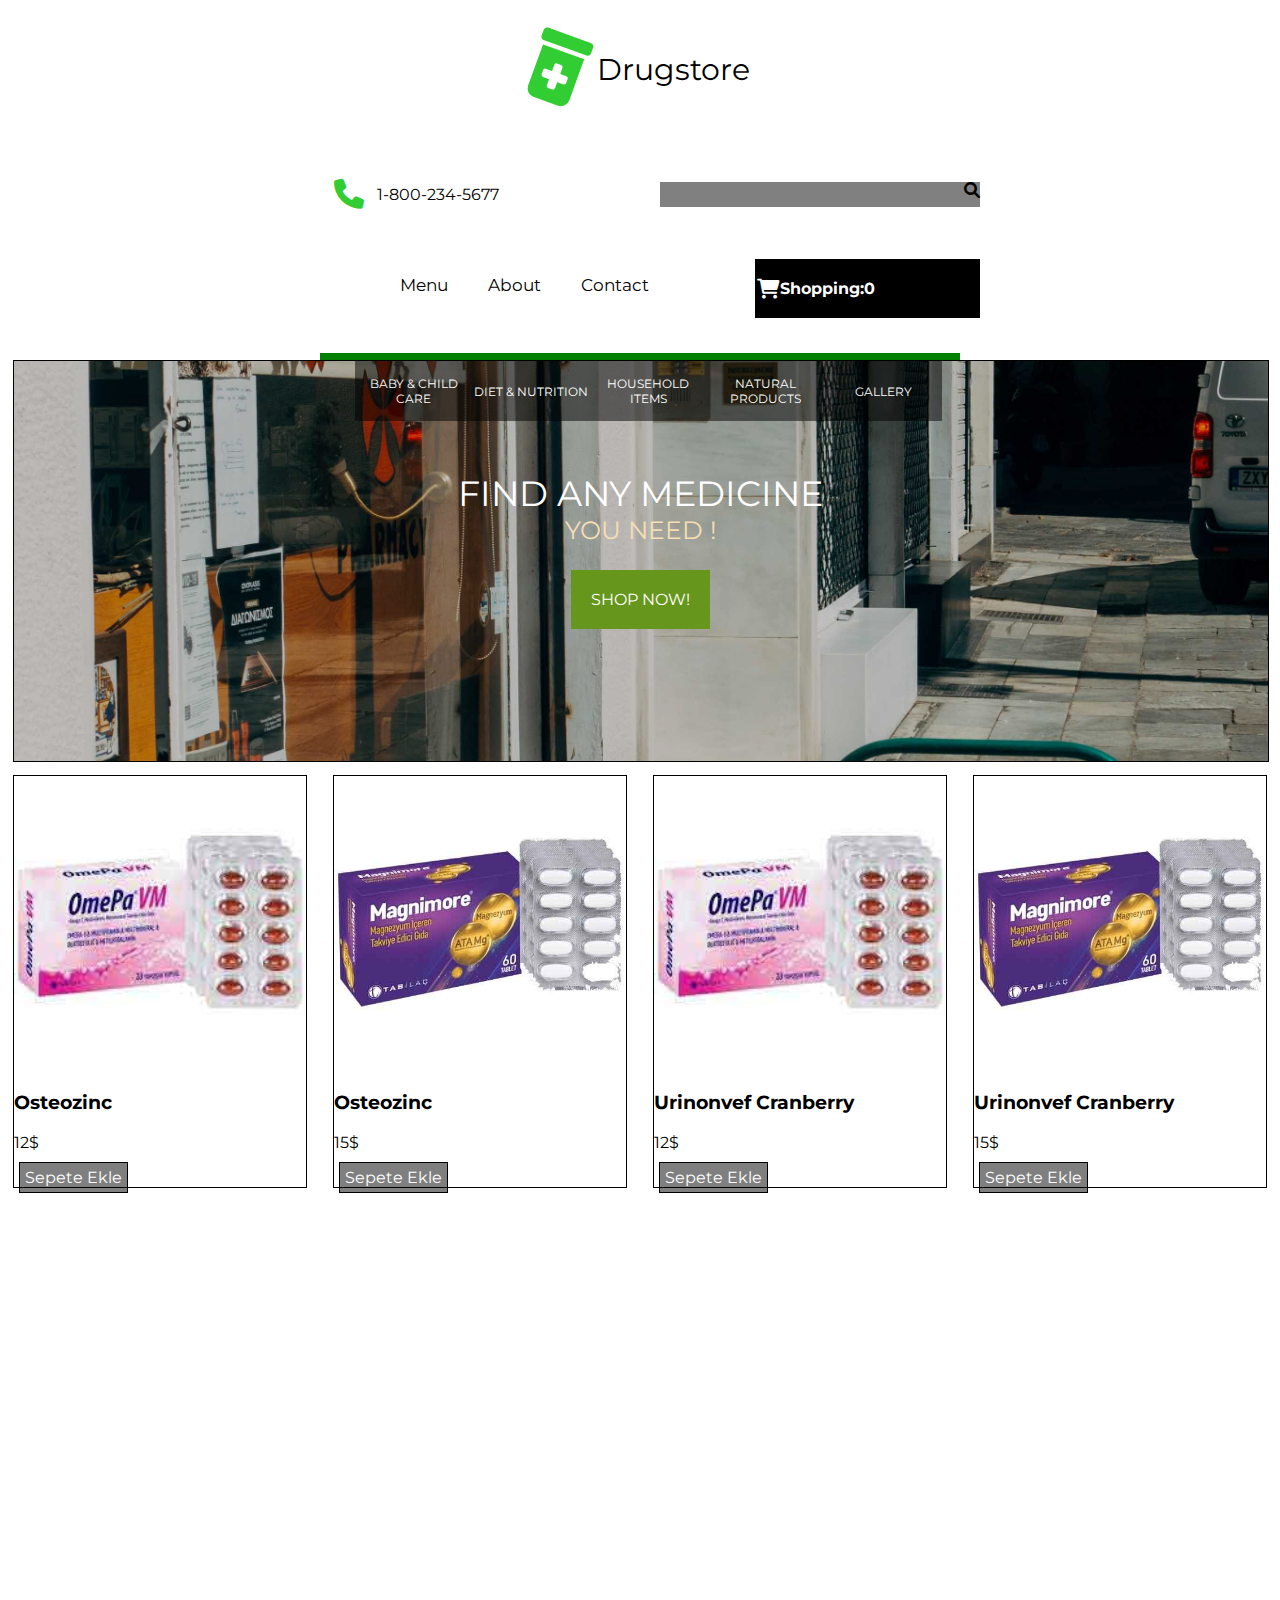
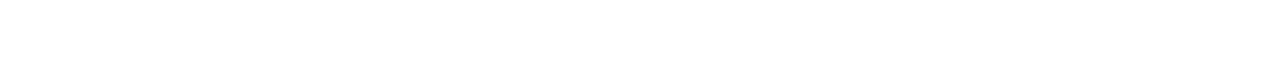
<file: static-web/household.html>
<!DOCTYPE html>
<html>
    <head>
        <meta charset="utf-8">
        <meta http-equiv="X-UA-Compatible" content="IE=edge">
        <title>HOUSEHOLD ITEMS</title>
        <meta name="description" content="">
        <meta name="viewport" content="width=device-width, initial-scale=1">
        <link rel="stylesheet" href="css/main.css">
        <link rel="stylesheet" href="https://cdnjs.cloudflare.com/ajax/libs/font-awesome/6.0.0-beta3/css/all.min.css        ">
        <link rel="preconnect" href="https://fonts.googleapis.com">
<link rel="preconnect" href="https://fonts.gstatic.com" crossorigin>
<link href="https://fonts.googleapis.com/css2?family=Montserrat:wght@300&display=swap" rel="stylesheet">
<script src="https://code.jquery.com/jquery-3.6.0.js" integrity="sha256-H+K7U5CnXl1h5ywQfKtSj8PCmoN9aaq30gDh27Xc0jk=" crossorigin="anonymous"></script>
        <script src="js/java.js" async defer></script>
    </head>
    <body>
        <section class="mobile-menu-area">
            <div class="mobile-menu-top">
                <div class="mobile-exit">
                    <i class="fas fa-times-circle" id="exit"></i>
                </div>
                <ul>
                    <li><a href="index.html">Menu</a></li>
                    <li><a href="about.html">About</a></li>
                    <li><a href="contact.html">Contact</a></li>
                </ul>
            </div>
            <div class="mobile-menu-middle">
                <ul>
                    <li><a href="babychild.html">BABY & CHILD CARE</a></li>
                    <li><a href="diet.html">DIET & NUTRITION</a></li>
                    <li><a href="household.html">HOUSEHOLD ITEMS</a></li>
                    <li><a href="natural.html">NATURAL PRODUCTS</a></li>
                    <li><a href="health.html">GALLERY</a></li>
                </ul>
            </div>
            <div class="mobile-menu-bottom">
                <div class="mobile-menu-search">
                    <i class="fab fa-searchengin" id="mobile-search"></i>
                </div>
            </div>
        </section>
        <header>
            <div class="mobile-menu">
                <i class="fas fa-caret-square-down" id="mobile-menu-icon"></i>
            </div>
            <div class="header-small">
            <div class="header-left">
                <div class="header-logo">
                    <table>
                        <tr>
                            <td><i class="fas fa-prescription-bottle-alt" id="header-logo-i"></i></td>
                            <td class="header-h1">Drugstore</td>
                        </tr>
                    </table>
                </div>
            </div>
            <div class="header-right">
                <div class="header-top">
                    <div class="header-phone">
                        <table>
                            <tr>
                                <td><i class="fas fa-phone" id="header-logo-phone"></i></td>
                                <td>1-800-234-5677</td>
                            </tr>
                        </table>
                    </div>
                    <div class="header-search">
                        <div class="header-search-width"><i class="fas fa-search" id="header-logo-search"></i></div>
                    </div>
                </div>
                <div class="header-bottom">
                    <div class="header-bottom-2">
                    <div class="header-menu">
                        <ul>
                            <li><a href="index.html">Menu</a></li>
                            <li><a href="about.html">About</a></li>
                            <li><a href="contact.html">Contact</a></li>
                        </ul>
                    </div>
                    <div class="header-shopping-card" onclick='Shope()'>
                        <i class="fas fa-shopping-cart" id="shopping-awesome"></i>
                        <h4 style="color: white;float: right;" id="shoppinge">Shopping:0</h4>
                    </div>
                    </div>
                </div>
            </div>
        </div>
        <div class="green-back"></div>
        </header>
        <section class="slider">
            <div class="slider-menu">
                <ul>
                    <li><a href="babychild.html">BABY & CHILD CARE</a></li>
                    <li><a href="diet.html">DIET & NUTRITION</a></li>
                    <li><a href="household.html">HOUSEHOLD ITEMS</a></li>
                    <li><a href="natural.html">NATURAL PRODUCTS</a></li>
                    <li><a href="health.html">GALLERY</a></li>
                </ul>
            </div>
            <div class="slider-content">
                <div class="slider-item">
                    <div class="slider-back">
                        <div class="slider-text">
                            <p class="slider-1">FIND ANY MEDICINE</p>
                            <P class="slider-2">YOU NEED !</P>
                            <a href="#" class="shop-now">SHOP NOW!</a>
                        </div>
                        <div class="slider-background"></div>
                    </div>
                    <img src="images/1.jpg" alt="pharmacy"/>
                    </div>
                <div class="slider-item">
                    <div class="slider-back">
                        <div class="slider-text">
                            <p class="slider-1">FIND ANY MEDICINE</p>
                            <P class="slider-2">YOU NEED !</P>
                            <a href="#" class="shop-now">SHOP NOW!</a>
                        </div>
                        <div class="slider-background"></div>
                    </div>
                    <img src="images/2.jpg" alt="pharmacy"/>
                </div>
                <div class="slider-item">
                    <div class="slider-back">
                        <div class="slider-text">
                            <p class="slider-1">FIND ANY MEDICINE</p>
                            <P class="slider-2">YOU NEED !</P>
                            <a href="#" class="shop-now">SHOP NOW!</a>
                        </div>
                        <div class="slider-background"></div>
                    </div>
                    <img src="images/3.jpg" alt="pharmacy"/>
                </div>
            </div>

        </section>
        <section class="shop-dom" id="shop-dom">
            <div id="shop-dom-50-baby">
            </div>
        </section>
        <script>
            window.onload = function() {
            var babychild =["Osteozinc","Osteozinc","Urinonvef Cranberry","Urinonvef Cranberry"];
                var babychildimage = ["medicine3","medicine4","medicine3","medicine4"];
                var babychildmoney = [12,15,12,15];
                var babychildcounter = 0;
                var babymedicines = 0;
                var usebaby = "";
                var usbaby = "";
                for(var i = 0;i<babychild.length;i++) {
                    babychildcounter++;
                }
                babychildcounter = babychildcounter / 4;
                for(var i = 0;i<babychildcounter;i++){
                    for(var k = 0;k<4;k++){
                        if(babychild[babymedicines] != undefined){
                            usebaby += "<div class='shop-box'><div class='shop-box-image'><image src='images/"+babychildimage[babymedicines]+".jpg'/></div><div class='shop-box-text'><h3>"+babychild[babymedicines]+"</h3><p>"+babychildmoney[babymedicines]+"$</p><a href='#' class='sepetekle' onclick='medicinem("+babychildmoney[babymedicines]+")'>Sepete Ekle</a></div></div>";
                           babymedicines++;
                        }
                    }
                    usbaby += "<div class='shop-box-4'>"+usebaby+"</div>";
                    usebaby="";
                }
                console.log(usbaby);
                document.getElementById("shop-dom-50-baby").innerHTML= usbaby;
            }
        </script>
    </body>
</html>
</file>
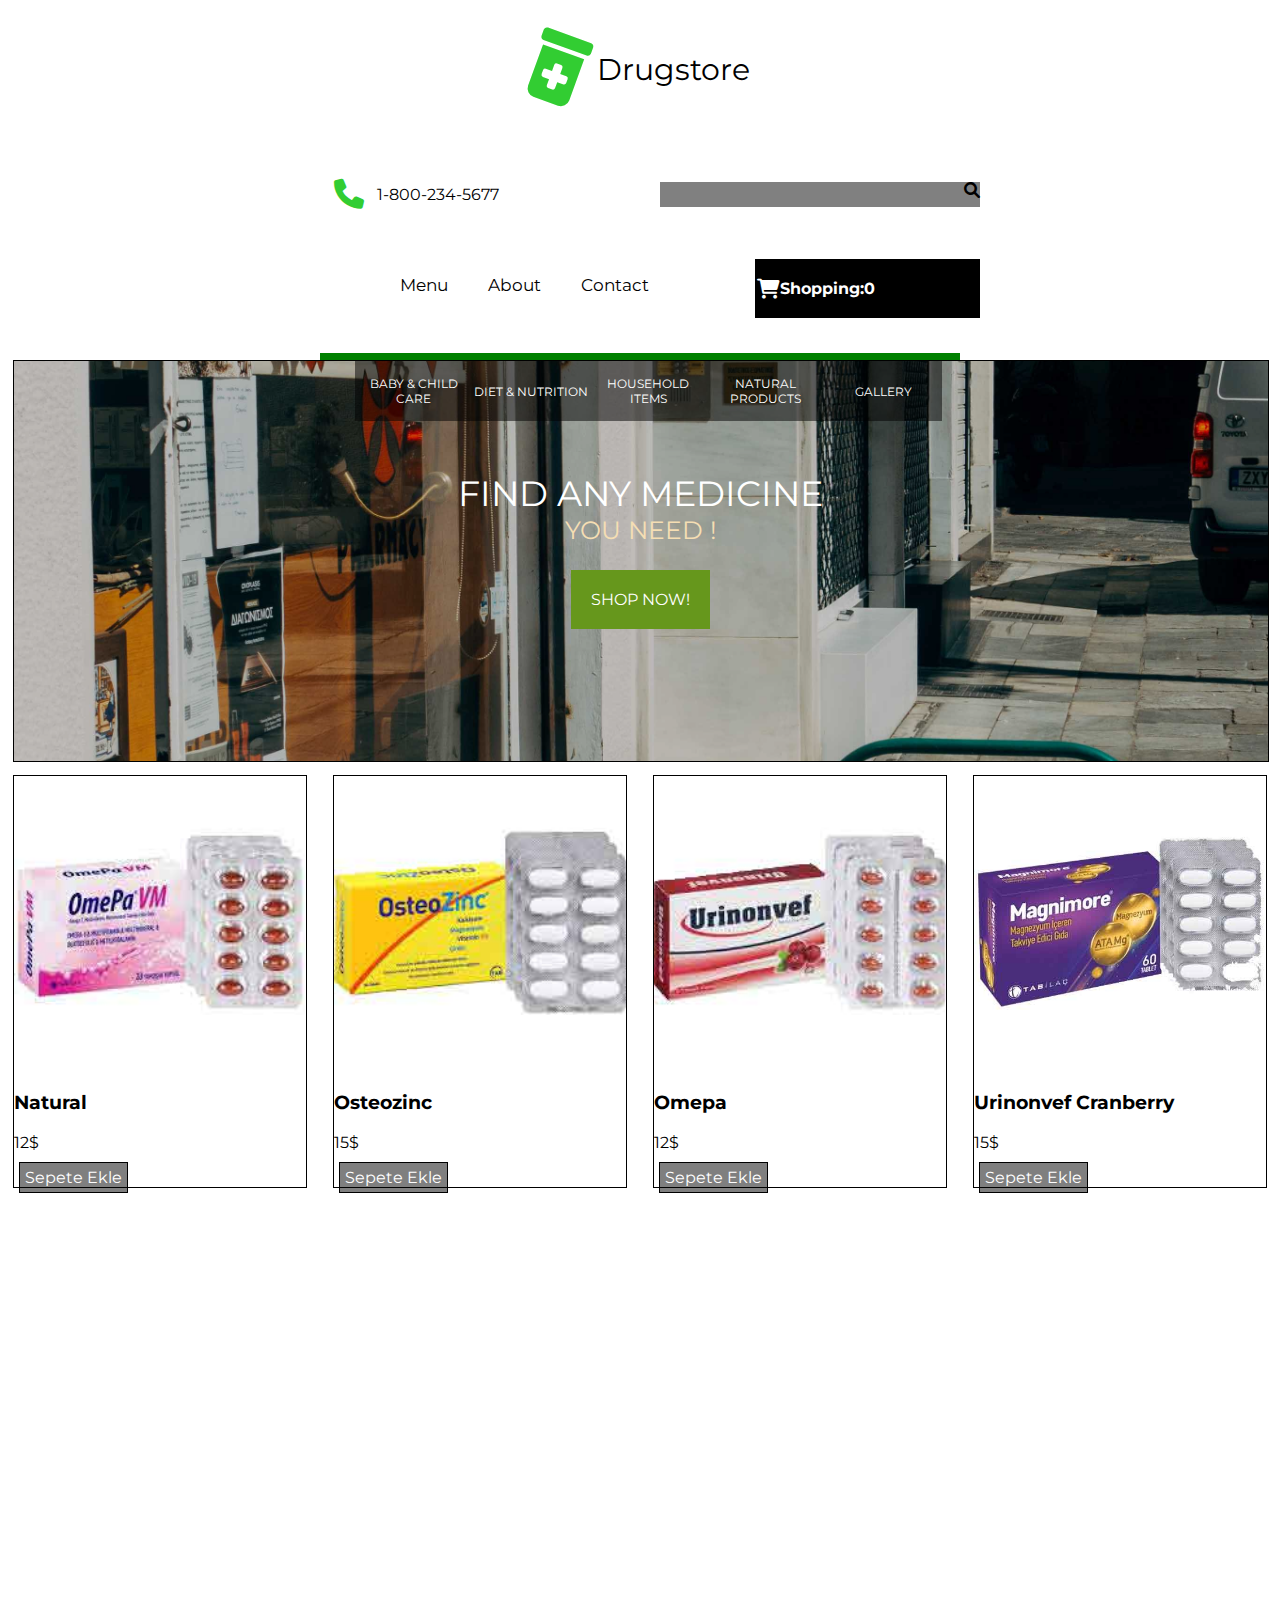
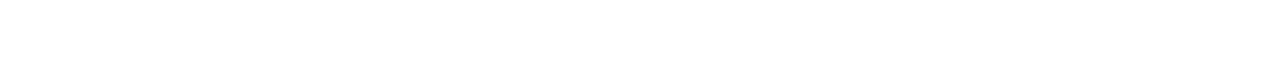
<file: static-web/natural.html>
<!DOCTYPE html>
<html>
    <head>
        <meta charset="utf-8">
        <meta http-equiv="X-UA-Compatible" content="IE=edge">
        <title>NATURAL PRODUCTS</title>
        <meta name="description" content="">
        <meta name="viewport" content="width=device-width, initial-scale=1">
        <link rel="stylesheet" href="css/main.css">
        <link rel="stylesheet" href="https://cdnjs.cloudflare.com/ajax/libs/font-awesome/6.0.0-beta3/css/all.min.css        ">
        <link rel="preconnect" href="https://fonts.googleapis.com">
<link rel="preconnect" href="https://fonts.gstatic.com" crossorigin>
<link href="https://fonts.googleapis.com/css2?family=Montserrat:wght@300&display=swap" rel="stylesheet">
<script src="https://code.jquery.com/jquery-3.6.0.js" integrity="sha256-H+K7U5CnXl1h5ywQfKtSj8PCmoN9aaq30gDh27Xc0jk=" crossorigin="anonymous"></script>
        <script src="js/java.js" async defer></script>
    </head>
    <body>
        <section class="mobile-menu-area">
            <div class="mobile-menu-top">
                <div class="mobile-exit">
                    <i class="fas fa-times-circle" id="exit"></i>
                </div>
                <ul>
                    <li><a href="index.html">Menu</a></li>
                    <li><a href="about.html">About</a></li>
                    <li><a href="contact.html">Contact</a></li>
                </ul>
            </div>
            <div class="mobile-menu-middle">
                <ul>
                    <li><a href="babychild.html">BABY & CHILD CARE</a></li>
                    <li><a href="diet.html">DIET & NUTRITION</a></li>
                    <li><a href="household.html">HOUSEHOLD ITEMS</a></li>
                    <li><a href="natural.html">NATURAL PRODUCTS</a></li>
                    <li><a href="health.html">GALLERY</a></li>
                </ul>
            </div>
            <div class="mobile-menu-bottom">
                <div class="mobile-menu-search">
                    <i class="fab fa-searchengin" id="mobile-search"></i>
                </div>
            </div>
        </section>
        <header>
            <div class="mobile-menu">
                <i class="fas fa-caret-square-down" id="mobile-menu-icon"></i>
            </div>
            <div class="header-small">
            <div class="header-left">
                <div class="header-logo">
                    <table>
                        <tr>
                            <td><i class="fas fa-prescription-bottle-alt" id="header-logo-i"></i></td>
                            <td class="header-h1">Drugstore</td>
                        </tr>
                    </table>
                </div>
            </div>
            <div class="header-right">
                <div class="header-top">
                    <div class="header-phone">
                        <table>
                            <tr>
                                <td><i class="fas fa-phone" id="header-logo-phone"></i></td>
                                <td>1-800-234-5677</td>
                            </tr>
                        </table>
                    </div>
                    <div class="header-search">
                        <div class="header-search-width"><i class="fas fa-search" id="header-logo-search"></i></div>
                    </div>
                </div>
                <div class="header-bottom">
                    <div class="header-bottom-2">
                    <div class="header-menu">
                        <ul>
                            <li><a href="index.html">Menu</a></li>
                            <li><a href="about.html">About</a></li>
                            <li><a href="contact.html">Contact</a></li>
                        </ul>
                    </div>
                    <div class="header-shopping-card" onclick='Shope()'>
                        <i class="fas fa-shopping-cart" id="shopping-awesome"></i>
                        <h4 style="color: white;float: right;" id="shoppinge">Shopping:0</h4>
                    </div>
                    </div>
                </div>
            </div>
        </div>
        <div class="green-back"></div>
        </header>
        <section class="slider">
            <div class="slider-menu">
                <ul>
                    <li><a href="babychild.html">BABY & CHILD CARE</a></li>
                    <li><a href="diet.html">DIET & NUTRITION</a></li>
                    <li><a href="household.html">HOUSEHOLD ITEMS</a></li>
                    <li><a href="natural.html">NATURAL PRODUCTS</a></li>
                    <li><a href="health.html">GALLERY</a></li>
                </ul>
            </div>
            <div class="slider-content">
                <div class="slider-item">
                    <div class="slider-back">
                        <div class="slider-text">
                            <p class="slider-1">FIND ANY MEDICINE</p>
                            <P class="slider-2">YOU NEED !</P>
                            <a href="#" class="shop-now">SHOP NOW!</a>
                        </div>
                        <div class="slider-background"></div>
                    </div>
                    <img src="images/1.jpg" alt="pharmacy"/>
                    </div>
                <div class="slider-item">
                    <div class="slider-back">
                        <div class="slider-text">
                            <p class="slider-1">FIND ANY MEDICINE</p>
                            <P class="slider-2">YOU NEED !</P>
                            <a href="#" class="shop-now">SHOP NOW!</a>
                        </div>
                        <div class="slider-background"></div>
                    </div>
                    <img src="images/2.jpg" alt="pharmacy"/>
                </div>
                <div class="slider-item">
                    <div class="slider-back">
                        <div class="slider-text">
                            <p class="slider-1">FIND ANY MEDICINE</p>
                            <P class="slider-2">YOU NEED !</P>
                            <a href="#" class="shop-now">SHOP NOW!</a>
                        </div>
                        <div class="slider-background"></div>
                    </div>
                    <img src="images/3.jpg" alt="pharmacy"/>
                </div>
            </div>

        </section>
        <section class="shop-dom" id="shop-dom">
            <div id="shop-dom-50-baby">
            </div>
        </section>
        <script>
            window.onload = function() {
            var babychild =["Natural","Osteozinc","Omepa","Urinonvef Cranberry"];
                var babychildimage = ["medicine3","medicine2","medicine1","medicine4"];
                var babychildmoney = [12,15,12,15];
                var babychildcounter = 0;
                var babymedicines = 0;
                var usebaby = "";
                var usbaby = "";
                for(var i = 0;i<babychild.length;i++) {
                    babychildcounter++;
                }
                babychildcounter = babychildcounter / 4;
                for(var i = 0;i<babychildcounter;i++){
                    for(var k = 0;k<4;k++){
                        if(babychild[babymedicines] != undefined){
                            usebaby += "<div class='shop-box'><div class='shop-box-image'><image src='images/"+babychildimage[babymedicines]+".jpg'/></div><div class='shop-box-text'><h3>"+babychild[babymedicines]+"</h3><p>"+babychildmoney[babymedicines]+"$</p><a href='#' class='sepetekle' onclick='medicinem("+babychildmoney[babymedicines]+")'>Sepete Ekle</a></div></div>";
                           babymedicines++;
                        }
                    }
                    usbaby += "<div class='shop-box-4'>"+usebaby+"</div>";
                    usebaby="";
                }
                console.log(usbaby);
                document.getElementById("shop-dom-50-baby").innerHTML= usbaby;
            }
        </script>
    </body>
</html>
</file>
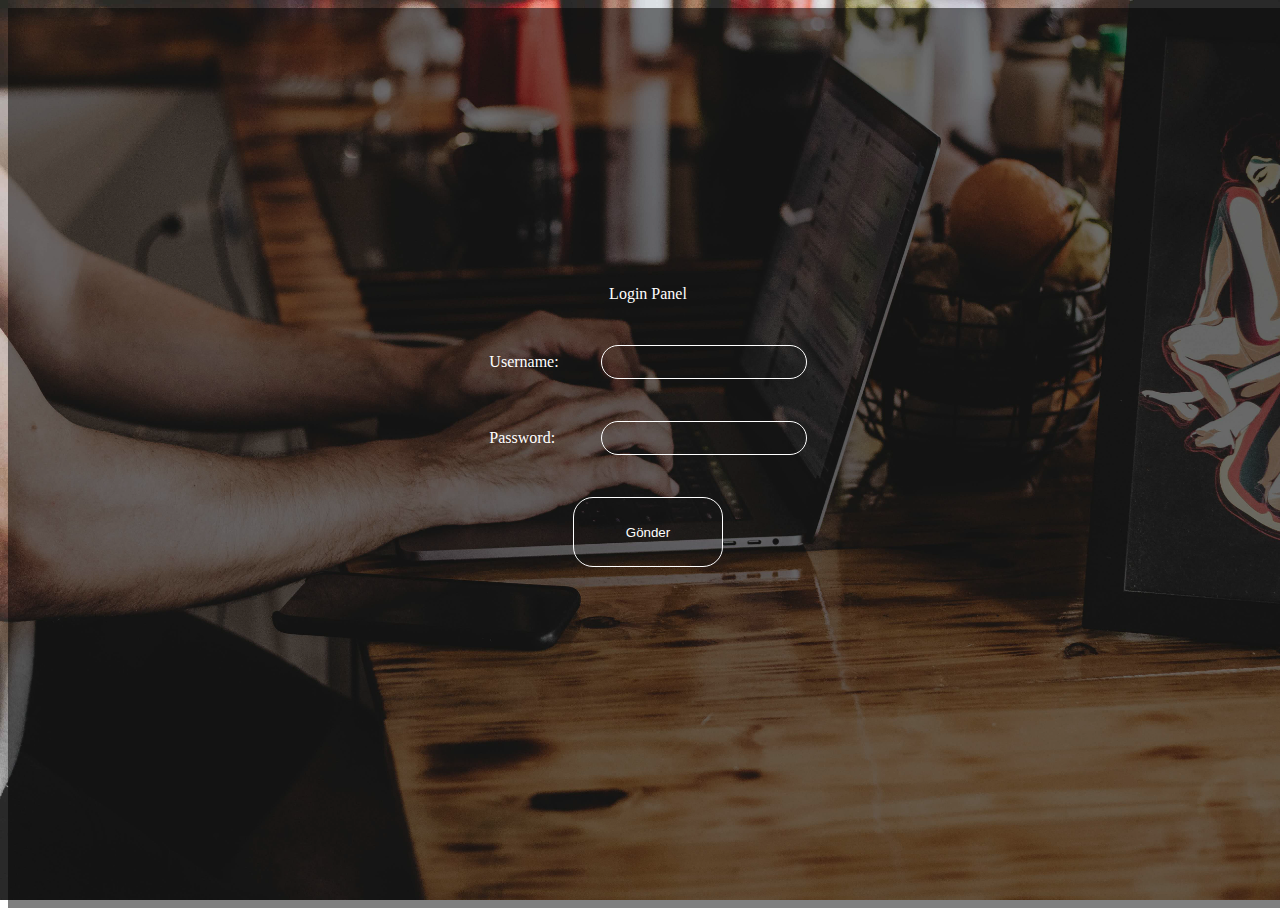
<file: static-web/profile.html>
<!DOCTYPE html>
<html>
    <head>
        <meta charset="utf-8">
        <meta http-equiv="X-UA-Compatible" content="IE=edge">
        <title></title>
        <meta name="description" content="">
        <meta name="viewport" content="width=device-width, initial-scale=1">
        <link rel="stylesheet" href="">
        <script src="js/java.js"></script>
    </head>
    <style>
        html {
            width: 100%;
            height: 100%;
        }
        body {
            width: 100%;
            height: 100%;
            overflow-y: hidden;
            background-image: url(images/login.jpg);
            object-fit: cover;
            background-repeat: no-repeat;
            background-size: 100% 100%;
            overflow-x: hidden;
        }
        .container {
            width: 100%;
            color: white;
            height: 100%;
            background:rgba(0,0,0,.5);
        }
        .admin-panel {
            width: 100%;
            height: 100%;
        }
        .admin {
            width: 100%;
            height: 100%;
            display: flex;
            justify-content: center;
            align-items: center;
        }
        .admin table tr td {
            padding: 20px;
        }
        .submit {
            width: 150px;
            height: 70px;
            border: 1px solid white;
            background: none;
            color: white;
            border-radius: 20px;
            cursor:pointer;
        }
        .username,.password{
            width: 200px;
            height: 30px;
            border-radius: 20px;
            background: none;
            color: white;
            border:1px solid white;
        }
    </style>
    <body>
        <div class="container">
            <div class="admin-panel">
                <div class="admin">
                    <table>
                        <form>
                        <tr>
                            <td colspan="2" align="center">Login Panel</td>
                        </tr>
                        <tr>
                            <td>Username: </td>
                            <td><input type="text" class="username" id="username"/></td>
                        </tr>
                        <tr>
                            <td>Password: </td>
                            <td><input type="password" class="password" id="password"/></td>
                        </tr>
                        <tr>
                            <td colspan="2" align="center">
                                <input type="button" class="submit" onclick="Control()" value="Gönder"/>
                        </tr>
                        <tr>
                            <td><h4 id="he5"></h4></td>
                        </tr>
                        </form>
                    </table>
                </div>
            </div>
        </div>
    </body>
</html>
</file>
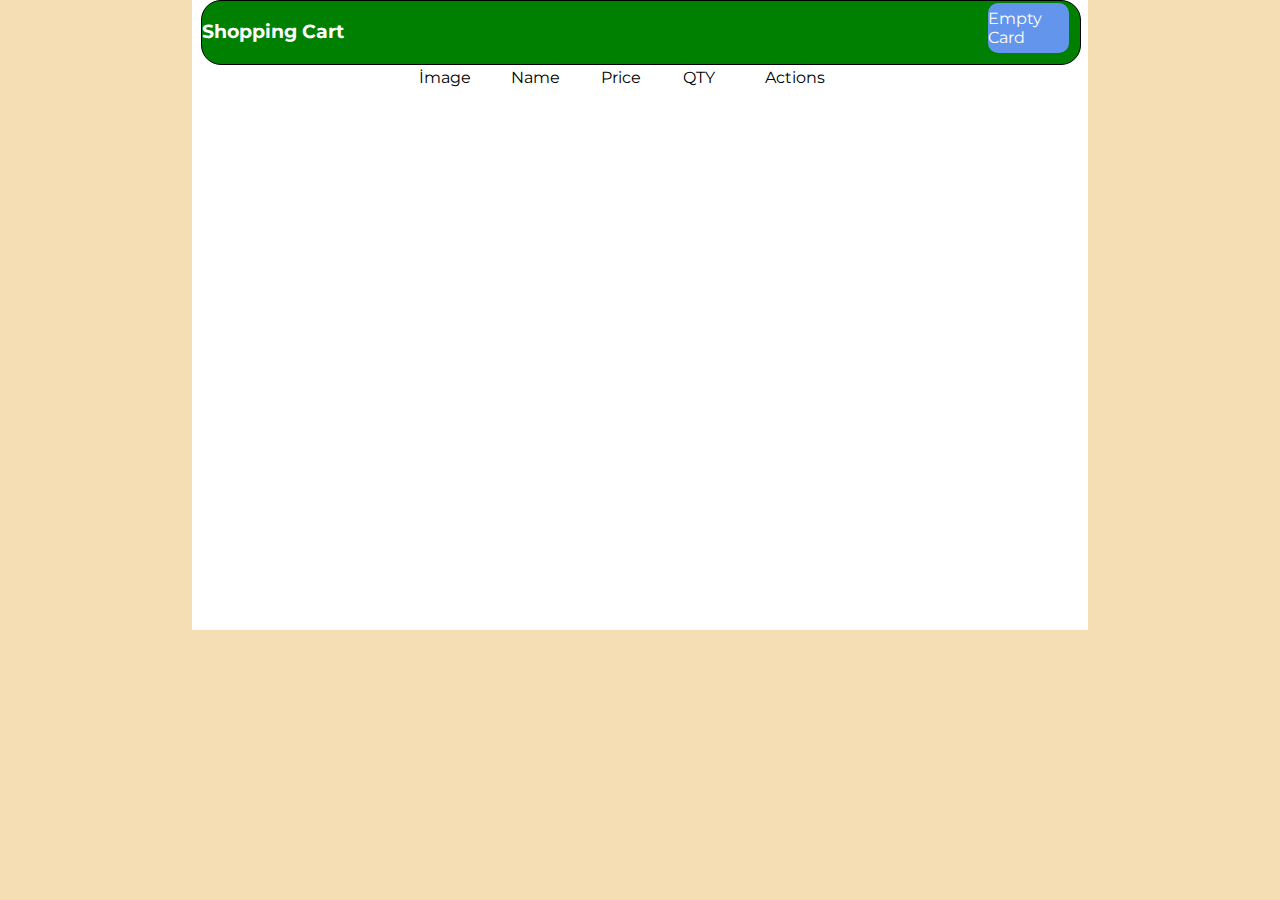
<file: static-web/shop.html>
<!DOCTYPE html>
<html>
    <head>
        <meta charset="utf-8">
        <meta http-equiv="X-UA-Compatible" content="IE=edge">
        <title></title>
        <meta name="description" content="">
        <meta name="viewport" content="width=device-width, initial-scale=1">
        <link rel="stylesheet" href="css/main.css">
        <link rel="stylesheet" href="https://cdnjs.cloudflare.com/ajax/libs/font-awesome/6.0.0-beta3/css/all.min.css        ">
        <link rel="preconnect" href="https://fonts.googleapis.com">
<link rel="preconnect" href="https://fonts.gstatic.com" crossorigin>
<link href="https://fonts.googleapis.com/css2?family=Montserrat:wght@300&display=swap" rel="stylesheet">
<script src="https://code.jquery.com/jquery-3.6.0.js" integrity="sha256-H+K7U5CnXl1h5ywQfKtSj8PCmoN9aaq30gDh27Xc0jk=" crossorigin="anonymous"></script>
        <script src="js/java.js" async defer></script>
    </head>
    <style>
        html {
            width: 100%;
            height: 100%;
        }
        body {
            width: 100%;
            height: 100%;
            background-color: wheat;
        }
        .shop-area {
            width: 70%;
            margin-left: 15%;
            height: 70%;
            background-color: white;
        }
        .shopping-title {
            width: 98%;
            display: flex;
            margin-left: 1%;
            height: 10%;
            background-color: green;
            color: white;
            border: 1px solid black;
            border-radius: 20px;
        }
        .shopping-title h3 {
            width: 50%;
        }
        .emp {
            width: 80%;
            display: flex;
            justify-content: flex-end;
        }
        .empty {
            width: 15%;
            margin-right: 2%;
            margin-top: 2px;
            border-radius: 10px;
            float: right;
            cursor: pointer;
            height: 80%;
            background-color: cornflowerblue;
            color: white;
            display: flex;
            justify-content: center;
            align-items: center;
        }
        .tabbble {
            width: 100%;
            height: 80%;
            display: flex;
            justify-content: center;
            
        }
        .tabbble table tr{
            padding: 5px;
        }
        .tabbble table tr td{
            width: 10%;
            
        }
        .tabbble-2 {
            width: 50%;
            height: 100%;
        }
    </style>
    <body>
       <section class="shop-area">
        <div class="shopping-title">
            <h3>Shopping Cart</h3>
            <div class="emp">
            <div class="empty">Empty Card</div>
            </div>
        </div>
        <div class="tabbble">
            <div class="tabbble-2">
        <table>
            <tr>
                <td>İmage</td>
                <td>Name</td>
                <td>Price</td>
                <td>QTY</td>
                <td>Actions</td>
            </tr>
            <tr>         
             </tr>
        </table>
        </div>
        </div>
       </section>
    </body>
</html>
</file>
<file: static-web/css/main.css>
html {
    height: 100%;
    font-family: 'Montserrat', sans-serif;
}
body {
    margin:0;
    padding: 0;
    height: 100%;
}
header {
    width:100%;
    height: 20%;
}
.header-small {
    display: flex;
    width: 50%;
    height: 98%;
    margin-left: 25%;
}
#header-logo-i {
    font-size: 70px;
    color:limegreen;
    transform: rotate(20deg);
}
.header-left {
    width: 50%;
    height: 100%;
}
.header-right {
    width: 50%;
    height: 100%;
}
.header-logo {
    position: relative;
    display: inline-block;
    height: 80%;
    background-color: white;
    top: 20%;
}
.header-h1 {
    font-size: 30px;
    padding-left: 10px;
}
.header-phone {
    width: 50%;
}
.header-top {
    display: flex;
    width: 100%;
    background-color: white;
}
.header-search {
    width: 50%;
    display: flex;
    justify-content: flex-end;
}
.header-search-width {
    width: 100%;
    height: 70%;
    position: relative;
    top: 15%;
    background-color: gray;
}
#header-logo-phone {
    font-size: 30px;
    position: relative;
    right: 30%;
    color: limegreen;
}
#header-logo-search {
    position: relative;
    float: right;
}
ul {
    list-style: none;
}
.header-menu ul{
    display: flex;
}
.header-menu{
    width: 75%;
}
.header-bottom {
    width: 100%;
    height: 100%;
}
#shoppinge {
    cursor: pointer;
}
.header-bottom-2 {
    width: 100%;
    display: flex;
    position: relative;
    top: 30%;
    height: 70%;
}
.header-shopping-card {
    width: 40%;
    background-color: black;
    height: 50%;
    display: flex;
    align-items: center;
    padding: 2px;
}
.header-menu ul li a {
    padding: 20px;
    text-decoration: none;
    color: black;
    font-size: 17px;
}
.slider-back {
    position: absolute;
    width: 100%;
    height: 100%;
}
.slider-background {
    width: 100%;
    height: 100%;
    position: absolute;
    background: rgba(0,0,0,.2);
    z-index: 2;
}
.slider-text {
    width: 33.33%;
    height: 100%;
    position: absolute;
    color: white;
    text-align: center;
    display: flex;
    justify-content: center;
    flex-direction: column;
    align-items: center;
    z-index: 3;
}
.slider {
    width: 98%;
    margin-left: 1%;
    position: relative;
    height: 400px;
    border: 1px solid black;
    overflow-x: hidden;
    overflow-y: hidden;
}
.slider-content {
    position: absolute;
    width: 300%;
    animation: slide 10s infinite;
    z-index: 2;
}
.slider-item {
    width: 33.33%;
    float: left;
    z-index: 2;
}
.slider-item img {
    width: 100%;
    height: 400px;
    object-fit: cover;
    z-index: 2;
}
.slider-1 {
    font-size: 35px;
    color: white;
    margin: -25px;
}
.slider-2 {
    font-size: 25px;
    color: wheat;
}
.shop-now {
    padding: 20px;
    background-color: rgb(102, 151, 28);
    transition: .5s ease;
    text-decoration: none;
    color: white;
}
#shopping-awesome {
    font-size: 20px;
    color: white;
    float: left;
}
.shop-now:hover {
    background-color: green;
}
.slider-menu {
    position: absolute;
    width: 50%;
    margin-left: 24%;
    height: 15%;
    z-index: 5;
}
.slider-menu ul  {
    display: flex;
    height: 100%;
    margin:0;
}
.slider-menu ul li {
    width: 20%;
    background: rgba(0, 0, 0,.5);
    transition: .5s ease;
    height: 100%;
}
.slider-menu ul li:hover {
    background: rgba(0, 0, 0,.9);
}
.slider-menu ul li a {
    text-decoration: none;
    text-align: center;
    display: flex;
    justify-content: center;
    align-items: center;
    height: 100%;
    font-size: 12px;
    color: white;
}
.green-back {
    width: 50%;
    margin-left: 25%;
    background-color: green;
    height: 2%;
}
#mobile-menu-icon {
    display: none;
    font-size: 50px;
    color: black;
    background-color: white;
    position: absolute;
    left: 10px;
    top: 10px;
}
.mobile-menu-area {
    display: none;
}
#box-ticket {
    font-size: 40px;
    color: white;
}
.box-shopping {
    width: 100%;
    height: 35%;
}
.box-50 {
    width: 50%;
    height: 80%;
    margin-left: 25%;
    display: flex;
    position: relative;
    top: 10%;
    justify-content: center;
    align-items: center;
}
.box {
    text-align: center;
    height: 90%;
    margin:10px;
    width: 25%;
}
.box-margin {
    width: 100%;
    height: 100%;
    position: relative;
    top: 15%;
}
.box-margin h3 {
    color: white;
}
.box-margin h2 {
    color: rgba(235, 231, 226, 0.849);
}
.box-margin p {
    color: rgba(235, 231, 226, 0.849);
}
.box-2 {
    width: 100%;
    height: 50%;
}

.box-2-50 {
    width: 50%;
    margin-left: 25%;
    height: 100%;
    display: flex;
}
.boxes {
    width: 100%;
    height: 100%;
    z-index: 10;
    margin:2%;
}
.boxes-2 {
    width: 23%;
    color: white;
    display: flex;
    justify-content: center;
    align-items: center;
    position: absolute;
    height: 40%;
    background: rgba(0,0,0,.5);
}
.boxes img {
    width: 100%;
    height: 80%;
    object-fit: cover;
}
.box-left {
    text-align: center;
    width: 75%;
}
.box-right {
    width: 25%;
    text-align: center;
    align-items: center;
}
.header-profile {
    margin:1%;
    cursor:pointer;
    
}
#profile {
    font-size: 45px;
    color: black;
}
#box-search {
    font-size: 80px;
    cursor: pointer;
    float: right;
    position: relative;
    right: 50%;
    color: white;
}
.shop-dom {
    width: 100%;
    height: 100%;
}
#shop-dom-50 {
    width: 50%;
    height: 100%;
    margin-left: 25%;
}
.shop-box-4 {
    width: 100%;
    height: 50%;
    display: flex;
}
.shop-box {
    width: 25%;
    cursor: pointer;
    height: 85%;
    transition: .5s ease;
    border:1px solid black;
    margin:1%;
}
.shop-box:hover {
    padding: 2%;
}
.shop-box-image {
    width: 100%;
    height: 70%;
}
.shop-box-image img{
    width: 100%;
    height: 100%;
}
.sepetekle {
    width: 50px;
    height: 30px;
    border: 1px solid black;
    background: rgba(0,0,0,.5);
    padding: 5px;
    color: white;
    margin:5px;
    text-decoration: none;
}
.shop-area {
    width: 70%;
    margin-left: 15%;
    height: 70%;
    background-color: white;
}
.shopping-title {
    width: 98%;
    display: flex;
    margin-left: 1%;
    height: 10%;
    background-color: green;
    color: white;
    border: 1px solid black;
    border-radius: 20px;
}
.shopping-title h3 {
    width: 50%;
}
.emp {
    width: 80%;
    display: flex;
    justify-content: flex-end;
}
.empty {
    width: 15%;
    margin-right: 2%;
    margin-top: 2px;
    border-radius: 10px;
    float: right;
    cursor: pointer;
    height: 80%;
    background-color: cornflowerblue;
    color: white;
    display: flex;
    justify-content: center;
    align-items: center;
}
.tabbble {
    width: 100%;
    height: 80%;
    display: flex;
    justify-content: center;
    
}
.tabbble table tr{
    padding: 5px;
}
.tabbble table tr td{
    width: 10%;
}
.tabbble table tr td img {
    width: 80%;
}
.tabbble-2 {
    width: 50%;
    height: 100%;
}
.section-text {
    width: 100%;
    height: 70%;
}
.sectional {
    width: 70%;
    margin-left: 15%;
    text-align: center;
}
.shopesil {
    border: 1px solid black;
    margin:20px;
    transition: .5s ease;
    cursor:pointer;
}
.shopesil:hover {
    background: rgba(0,0,0,.5);
}
#header-900 {
    display: none;
    position: absolute;
    right: 1px;
    top: 1px;
}
#profile-id {
    width: 20%;
    height: 100%;
    font-size: 30px;
    cursor: pointer;
}
.prof {
    width: 100%;
    height: 50%;
    margin:3px;
    display: flex;
    justify-content: center;
    align-items: center;
}
@keyframes slide {
    0% {
        transform: translateX(0%);
    }
    10% {
        transform: translateX(0%);
    }
    20% {
        transform: translateX(0%);
    }
    30% {
        transform: translateX(-33.33%);
    }
    40% {
        transform: translateX(-33.33%);
    }
    50% {
        transform: translateX(-33.33%);
    }
    60% {
        transform: translateX(-66.66%);
    }
    70% {
        transform: translateX(-66.66%);
    }
    80% {
        transform: translateX(-66.66%);
    }
    90% {
        transform: translateX(-66.66%);
    }
    100% {
        transform: translateX(0%);
    }
    

}
@media only screen and (max-width: 1640px) {
    .header-small {
        flex-direction: column;
    }
    .header-left {
        width: 100%;
        display: flex;
        justify-content: center;
    }
    .header-right {
        width: 100%;
        padding: 20px;
    }
    header {
        height: 40%;
    }
}
@media only screen and (max-width: 940px) {
    .box-50 {
        flex-direction: column;
        width: 100%;
        margin-left: 0%;
    }
    .box-shopping {
        height: 100%;
    }
    .box {
        width: 50%;
    }
    .box-margin {
        top: 1%;
    }
    .header-bottom-2 {
        flex-direction: column;
    }
    .header-bottom{
        display: none;
    }
    
    #header-900 {
        position: absolute;
        display: block;
        height: 80px;
        background: rgba(0, 0, 0,.9);
        width: 100px;
    }

    .header-shopping-card {
        position:relative;
        left: 30%;
        height: 70%;
    }
    .slider-menu {
        display: none;
    }
    #mobile-menu-icon {
        display: flex;
    }
    .mobile-menu-area {
        display: block;
        position: absolute;
        top: -100%;
        width: 100%;
        height: 100%;
        background: rgba(0,0,0,.8);
        overflow-y:hidden;
        overflow-x: hidden;
        z-index: 7;
    }
    .mobile-menu-top {
        width: 100%;
        height: 20%;
        border: 1px solid white;
    }
    .mobile-menu-top ul{
        display: flex;
        justify-content: center;
    }
    .mobile-menu-top ul li {
        padding: 20px;
        margin: 5px;
        border-radius: 20px;
        background: rgba(170, 161, 161, 0.9);
        transition: .5s ease;
    }
    .mobile-menu-top ul li:hover {
        background: rgba(0,0,0,.8);
        color: white;
    }
    .mobile-menu-top ul li a {
        color: black;
        text-decoration: none;
    }
    .mobile-menu-middle {
        border: 1px solid white;
        width: 100%;
        height: 60%;
    }
    .mobile-menu-middle ul {
        display: flex;
        flex-direction: column;
        justify-content: center;
    }
    .mobile-menu-middle ul li {
        padding: 20px;
        border: 1px solid wheat;
        border-radius: 20px;
        margin:5px;
        width: 90%;
        transition: .5s ease;
    }
    .mobile-menu-middle ul li:hover {
        border: 1px solid white;
    }
    .mobile-menu-middle ul li a {
        color: white;
        text-decoration: none;
    }
    .mobile-menu-bottom {
        display: flex;
        justify-content: center;
        align-items: center;
        width: 100%;
        height:20%;
    }
    .mobile-menu-search {
        width: 20%;
        height: 20px;
        background: rgba(71, 66, 66, .9);
    }
    .mobile-search {
        font-size: 20px;
        float: right;
    }
    .mobile-exit {
        position: absolute;
        right: 2px;
        top: 5px;
    }
    #exit {
        font-size: 25px;
        color: white;
    }
    .box-2-50 {
            width: 100%;
            height: 100%;
            margin-left: 0%;
            
    }
    .box-shopping {
        height: 1500px;
    }
    .box-50 {
        height: 80%;
    }
    .box {
        height: 100%;
    }
    .box-2 {
        height: 100%;
    }
    .boxes-2 {
        width: 46%;
        color: white;
        display: flex;
        justify-content: center;
        flex-direction: column;
        position: absolute;
        height: 80%;
        background: rgba(0,0,0,.5);
    }
    .shop-dom {
        width: 100%;
        height: 100%;
    }
    #shop-dom-50 {
        width: 100%;
        height: 100%;
        margin-left: 0%;
    }
    .shop-box-4 {
        width: 100%;
        height: 50%;
        display: flex;
    }
    .shop-box {
        width: 100%;
        cursor: pointer;
        font-size: 9px;
        height: 65%;
        transition: .5s ease;
        border:1px solid black;
    }

}
@media only screen and (max-width: 700px) {
    .header-search {
        display: none;
    }
    .header-phone {
        width: 100%;
        display: flex;
        justify-content: center;
    }
    .header-small {
        width: 100%;
        margin-left: 0%;
    }
    .header-right {
        padding: 0;
        position: relative;
        top: 20%;
    }
    .header-menu {
        width: 100%;
    }
    .header-menu ul {
        justify-content: center;
    }

}
@media only screen and (max-width: 500px) {

}
</file>
